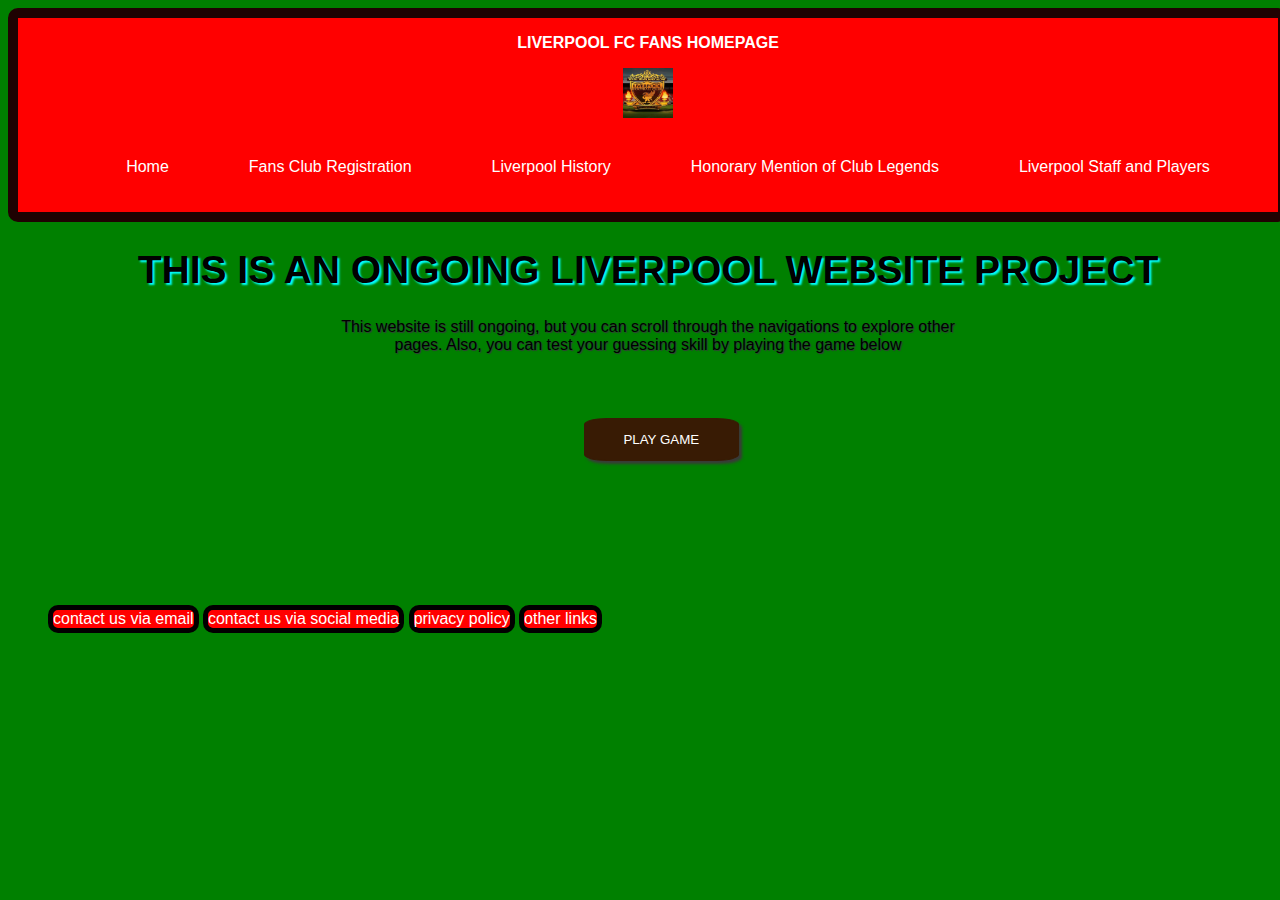
<file: index.html>
<!DOCTYPE html>
     <!--[if lt IE 7]>      <html class="no-js lt-ie9 lt-ie8 lt-ie7"> <![endif]-->
     <!--[if IE 7]>         <html class="no-js lt-ie9 lt-ie8"> <![endif]-->
     <!--[if IE 8]>         <html class="no-js lt-ie9"> <![endif]-->
     <!--[if gt IE 8]><!--> <html class="no-js"> <!--<![endif]-->
         <head>
             <meta charset="utf-8">
             <meta http-equiv="X-UA-Compatible" content="IE=edge">
             <title>LIVERPOOL FC FANS PAGE</title>
             <meta name="description" content="">
             <meta name="viewport" content="width=device-width, initial-scale=1">
             <link rel="stylesheet" href="css/home.css">
</head>


<body>
<header>
<p><b>LIVERPOOL FC FANS HOMEPAGE</b></p>
<div><img src="pictures/liverpool-logo-2.jpg"alt" width="50px"
 height="50px"></div>

<!--header is over-->

<!--nav begins-->

<nav>
<ul>
<li class="menu">Menu</li>
<li class="others"><a href="index.html">Home</a></li>
<li class="others"><a href="fans club registration.html">Fans Club Registration</a></li>
<li class="others"><a href="liverpool history.HTML">Liverpool History</a></li>
<li class="others"><a href="honorary mention of club legends.html">Honorary Mention of Club Legends</a></li>
<li class="others"><a href="players and staff.html">Liverpool Staff and Players</a></li>
</ul>

</nav>
</header>
<!--nav is over-->

<!--article begins-->


<article>
<section>
<h1>THIS IS AN ONGOING LIVERPOOL WEBSITE PROJECT </h1>
<p>This website is still ongoing, but you can scroll through
     the navigations to explore other pages. Also, you can test your guessing
      skill by playing the game below</p>

</section>
<button class="play">PLAY GAME</button>
<div>

    <p>A random number has been picked from 0-50. You are to guess this number
         in maximum of 7 attempts</p>
    <input class="value" placeholder="Input a number from 0-50"><br>
    <button class="submit">SUBMIT</button>
    <p class="result"></p>
    <p class="numOfTrial">0</p>


</div>
</article>


<footer>
<ul>
<li><a href="#">contact us via email</a></li>
<li><a href="#">contact us via social media</a></li>
<li><a href="#">privacy policy</a></li>
<li><a href="#">other links</a></li>
</ul>
</footer>
  <!--[if lt IE 7]>
            <p class="browsehappy">You are using an <strong>outdated</strong> browser. Please <a href="#">upgrade your browser</a> to improve your experience.</p>
        <![endif]-->
<script src="js\menu.js"></script>
</body>
</html>
</file>
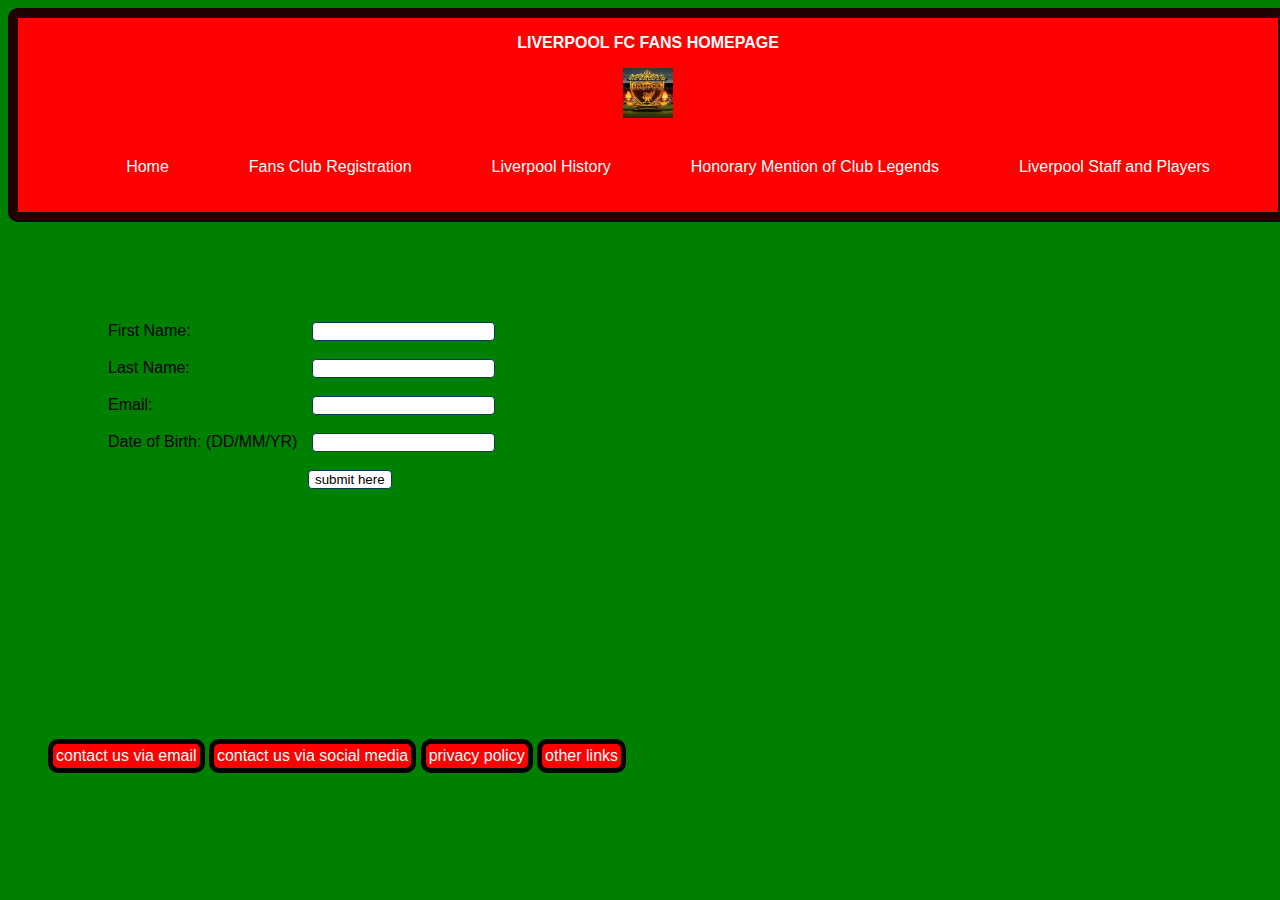
<file: fans club registration.html>
<!DOCTYPE html>
<!--[if lt IE 7]>      <html class="no-js lt-ie9 lt-ie8 lt-ie7"> <![endif]-->
<!--[if IE 7]>         <html class="no-js lt-ie9 lt-ie8"> <![endif]-->
<!--[if IE 8]>         <html class="no-js lt-ie9"> <![endif]-->
<!--[if gt IE 8]><!--> <html class="no-js"> <!--<![endif]-->
    <head>
        <meta charset="utf-8">
        <meta http-equiv="X-UA-Compatible" content="IE=edge">
        <title>FANS CLUB REGISTRATION</title>
        <meta name="description" content="">
        <meta name="viewport" content="width=device-width, initial-scale=1">
<link rel="stylesheet" href="css/fans club registration.css">
</head>

<body>
    <header>
        <p><b>LIVERPOOL FC FANS HOMEPAGE</b></p>
        <div><img src="pictures/liverpool-logo-2.jpg"alt" width="50px"
         height="50px"></div>
        
        <!--header is over-->
        
        <!--nav begins-->
        
        <nav>
        <ul>
        <li class="menu">Menu</li>
        <li class="others"><a href="index.html">Home</a></li>
        <li class="others"><a href="fans club registration.html">Fans Club Registration</a></li>
        <li class="others"><a href="liverpool history.HTML">Liverpool History</a></li>
        <li class="others"><a href="honorary mention of club legends.html">Honorary Mention of Club Legends</a></li>
        <li class="others"><a href="players and staff.html">Liverpool Staff and Players</a></li>
        </ul>
        
        </nav>
        </header>
<!--nav is over-->

<!--article begins-->


<article>
<section>
     <form>
    <label>First Name:</label> <input name="name" type="text">
    <br><br>
    <label>Last Name:</label> <input name="name" type="text">
    <br><br>
    <label>Email:</label> <input name="Email" type="Email">
    <br><br>
    <label>Date of Birth: (DD/MM/YR)</label> 
    <input name="date" type="text">
    <br><br>
    <label></label><input type="submit" name="send" value="submit here">

    </form>
</section>

</article>

<footer>
<ul>
<li><a href="#">contact us via email</a></li>
<li><a href="#">contact us via social media</a></li>
<li><a href="#">privacy policy</a></li>
<li><a href="#">other links</a></li>
</ul>
</footer>

 <!--[if lt IE 7]>
            <p class="browsehappy">You are using an <strong>outdated</strong> browser. Please <a href="#">upgrade your browser</a> to improve your experience.</p>
        <![endif]-->
        
<script src="js\menu.js"></script>
</body>
</html>
</file>
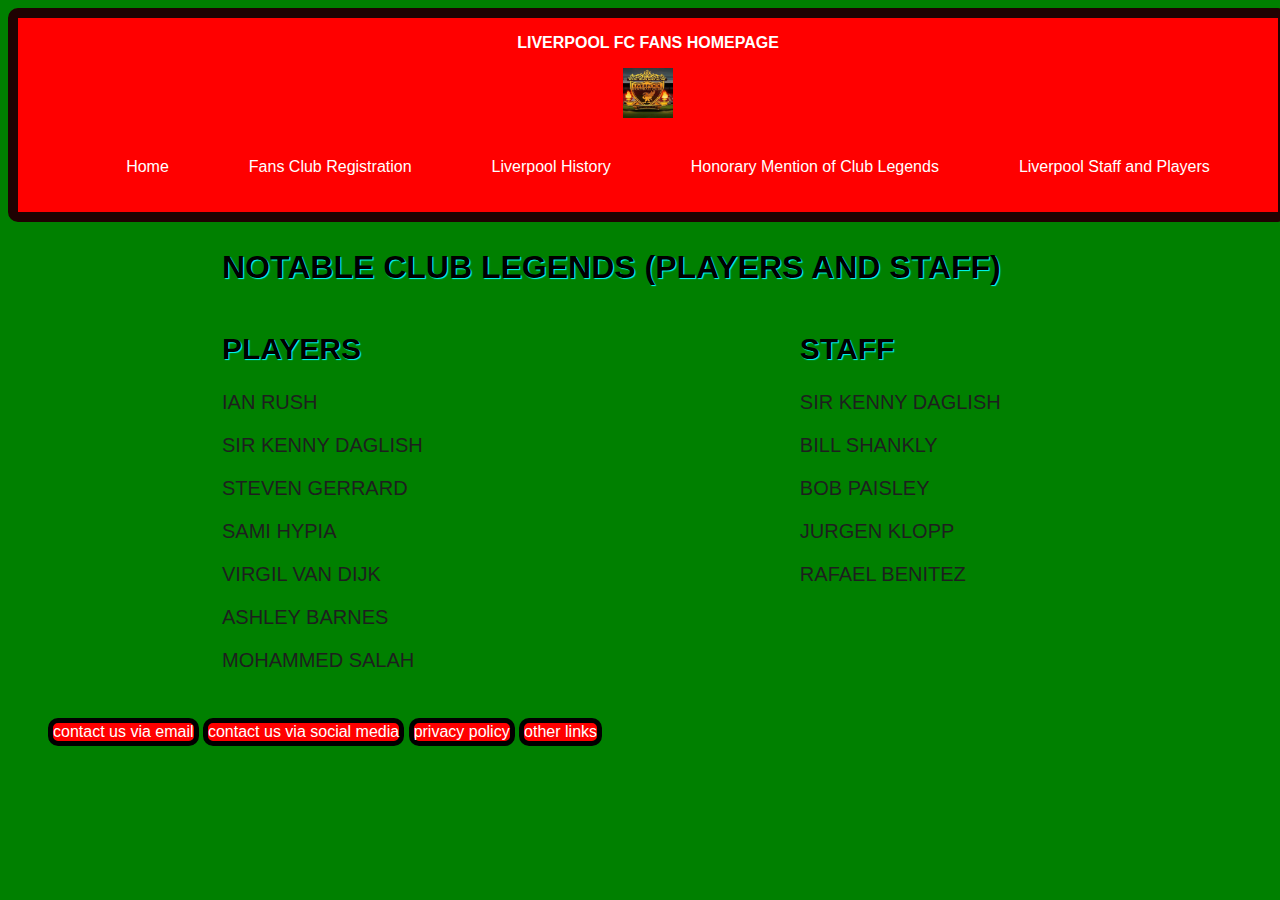
<file: honorary mention of club legends.html>
<!DOCTYPE html>
<!--[if lt IE 7]>      <html class="no-js lt-ie9 lt-ie8 lt-ie7"> <![endif]-->
<!--[if IE 7]>         <html class="no-js lt-ie9 lt-ie8"> <![endif]-->
<!--[if IE 8]>         <html class="no-js lt-ie9"> <![endif]-->
<!--[if gt IE 8]><!--> <html class="no-js"> <!--<![endif]-->
    <head>
        <meta charset="utf-8">
        <meta http-equiv="X-UA-Compatible" content="IE=edge">
        <title>HONORARY MENTIONS</title>
        <meta name="description" content="">
        <meta name="viewport" content="width=device-width, initial-scale=1">
<link rel="stylesheet" href="css/honorary mention of club legends.css">
</head>


<body>
    <header>
        <p><b>LIVERPOOL FC FANS HOMEPAGE</b></p>
        <div><img src="pictures/liverpool-logo-2.jpg"alt" width="50px"
         height="50px"></div>
        
        <!--header is over-->
        
        <!--nav begins-->
        
        <nav>
        <ul>
        <li class="menu">Menu</li>
        <li class="others"><a href="index.html">Home</a></li>
        <li class="others"><a href="fans club registration.html">Fans Club Registration</a></li>
        <li class="others"><a href="liverpool history.HTML">Liverpool History</a></li>
        <li class="others"><a href="honorary mention of club legends.html">Honorary Mention of Club Legends</a></li>
        <li class="others"><a href="players and staff.html">Liverpool Staff and Players</a></li>
        </ul>
        
        </nav>
        </header>
<!--nav is over-->

<!--article begins-->


<article>
<section>
<fieldset>

<h1>NOTABLE CLUB LEGENDS (PLAYERS AND STAFF)</h1>

<div class="staff">
    <h2>STAFF</h2>

<p>SIR KENNY DAGLISH</p>
<p>BILL SHANKLY</p>
<p>BOB PAISLEY</p>
<p>JURGEN KLOPP</p>
<p>RAFAEL BENITEZ</p>
</div>

<div class="players">
<h2>PLAYERS</h2>

<p>IAN RUSH</p>
<p>SIR KENNY DAGLISH</p>
<p>STEVEN GERRARD</p>
<p>SAMI HYPIA</p>
<p>VIRGIL VAN DIJK</p>
<p>ASHLEY BARNES</p>
<p>MOHAMMED SALAH</p>
</div>

</fieldset>
</section>

</article>

<footer>
<ul>
<li><a href="#">contact us via email</a></li>
<li><a href="#">contact us via social media</a></li>
<li><a href="#">privacy policy</a></li>
<li><a href="#">other links</a></li>
</ul>
</footer>
 <!--[if lt IE 7]>
            <p class="browsehappy">You are using an <strong>outdated</strong> browser. Please <a href="#">upgrade your browser</a> to improve your experience.</p>
        <![endif]-->
<script src="js\menu.js"></script>
</body>
</html>
</file>
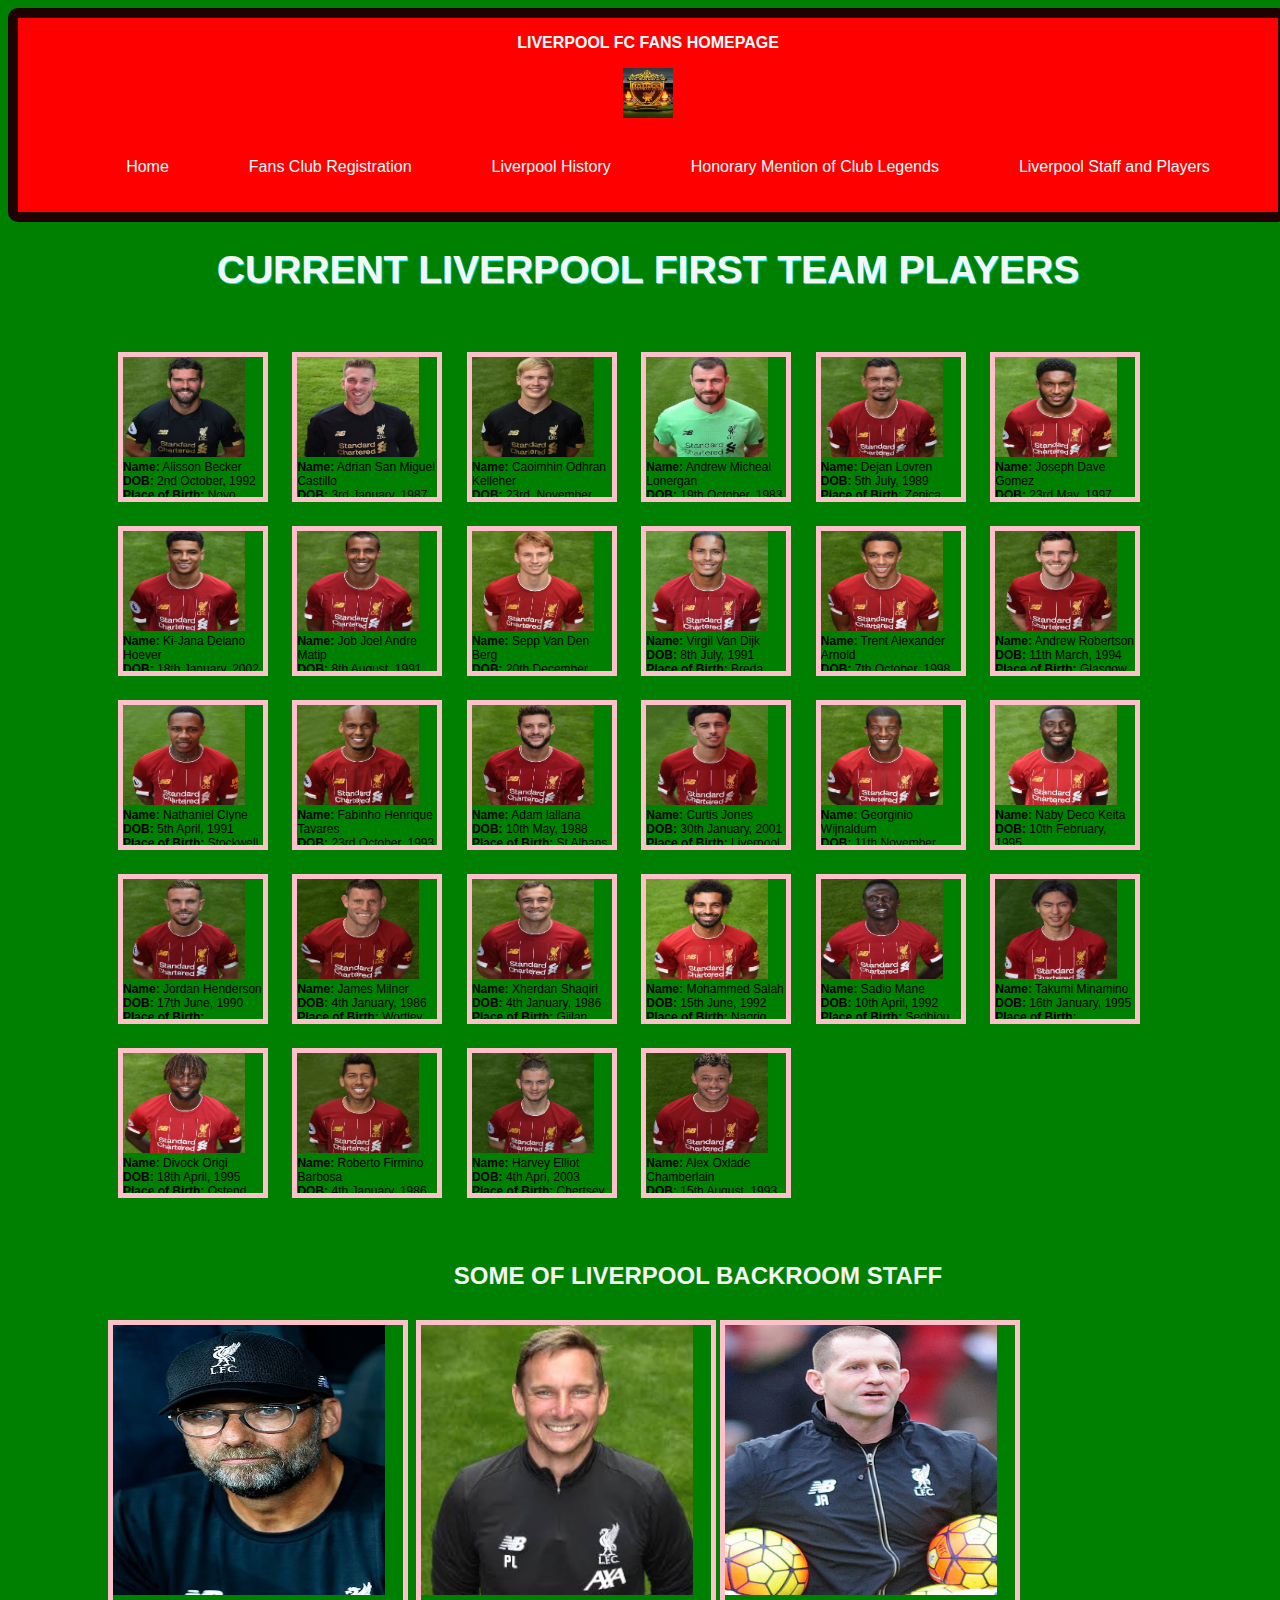
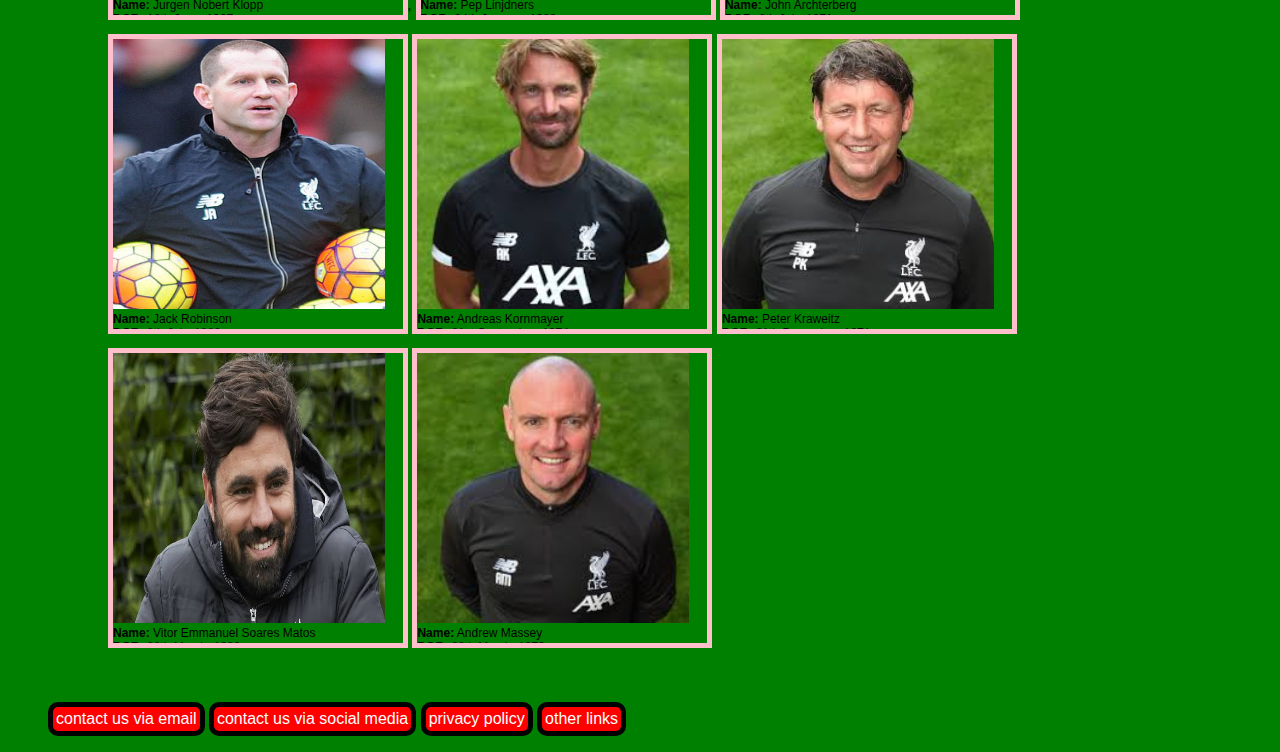
<file: players and staff.html>
<!DOCTYPE html>
<!--[if lt IE 7]>      <html class="no-js lt-ie9 lt-ie8 lt-ie7"> <![endif]-->
<!--[if IE 7]>         <html class="no-js lt-ie9 lt-ie8"> <![endif]-->
<!--[if IE 8]>         <html class="no-js lt-ie9"> <![endif]-->
<!--[if gt IE 8]><!--> <html class="no-js"> <!--<![endif]-->
    <head>
        <meta charset="utf-8">
        <meta http-equiv="X-UA-Compatible" content="IE=edge">
        <title>PLAYERS AND STAFF</title>
        <meta name="description" content="">
        <meta name="viewport" content="width=device-width, initial-scale=1">
<link rel="stylesheet" href="css/liverpool staff and players.css">
</head>


<body>
   <header>
      <p><b>LIVERPOOL FC FANS HOMEPAGE</b></p>
      <div><img src="pictures/liverpool-logo-2.jpg" alt width="50px"
       height="50px"></div>
      
      <!--header is over-->
      
      <!--nav begins-->
      
      <nav>
      <ul>
      <li class="menu">Menu</li>
      <li class="others"><a href="index.html">Home</a></li>
      <li class="others"><a href="fans club registration.html">Fans Club Registration</a></li>
      <li class="others"><a href="liverpool history.HTML">Liverpool History</a></li>
      <li class="others"><a href="honorary mention of club legends.html">Honorary Mention of Club Legends</a></li>
      <li class="others"><a href="players and staff.html">Liverpool Staff and Players</a></li>
      </ul>
      
      </nav>
      </header>
<!--nav is over-->

<!--article begins-->

<h1>CURRENT LIVERPOOL FIRST TEAM PLAYERS</h1>

<article>
<section>

<div class="players">
   <img src="pictures/alisson.jpeg" width="122px" height="100px">
   <b>Name:</b> Alisson Becker <br><b>DOB:</b> 2nd October, 1992<br>
   <b>Place of Birth:</b> Novo Hamburgo, Brazil<br>
   <b>Height:</b> 6ft 3in<br><b>Position:</b> GK<br>
   <b>Jersey Number:</b> 1
</div>

<div class="players">
<img src="pictures/adrian.jpeg" width="122px" height="100px">
<b>Name:</b> Adrian San Miguel Castillo <br><b>DOB:</b> 
3rd January, 1987<br>
<b>Place of Birth:</b> Seville, Spain<br>
<b>Height:</b> 6ft 3in<br><b>Position:</b> GK<br>
<b>Jersey Number:</b> 13
</div>
<div class="players">
   <img src="pictures/kelleher.jpeg" width="122px" height="100px">
   <b>Name:</b> Caoimhin Odhran Kelleher <br>
   <b>DOB:</b> 23rd, November, 1998<br>
   <b>Place of Birth:</b> Cork, Ireland<br>
   <b>Height:</b> 6ft 2in<br>
   <b>Position:</b> GK<br>
   <b>Jersey Number:</b> 62
</div>

<div class="players">
    <img src="pictures/lonergan.jpeg" width="122px" height="100px">
    <b>Name:</b> Andrew Micheal Lonergan <br>
    <b>DOB:</b> 19th October, 1983<br>
   <b>Place of Birth:</b> Preston, England<br>
   <b>Height:</b> 6ft 4in<br>
   <b>Position:</b> GK<br>
   <b>Jersey Number:</b> 22
</div>

<div class="players">
    <img src="pictures/lovren.jpeg" width="122px" height="100px">
    <b>Name:</b> Dejan Lovren <br>
    <b>DOB:</b> 5th July, 1989<br>
   <b>Place of Birth</b>: Zenica, Bosnia and Herzegovina<br>
   <b>Height:</b> 6ft 2in<br>
   <b>Position:</b> CB<br>
   <b>Jersey Number:</b> 6
</div>

 <div class="players">
    <img src="pictures/gomez.jpeg" width="122px" height="100px">
    <b>Name:</b> Joseph Dave Gomez<br>
    <b>DOB:</b> 23rd May, 1997<br>
   <b>Place of Birth:</b> Catford, England<br>
   <b>Height:</b> 6ft 2in<br>
   <b>Position:</b> CB, RB, LB<br>
   <b>Jersey Number:</b> 12
</div>

<div class="players">
    <img src="pictures/ki jana.jpeg" width="122px" height="100px">
    <b>Name:</b> Ki-Jana Delano Hoever<br>
    <b>DOB:</b> 18th January, 2002<br>
   <b>Place of Birth:</b> Amsterdam, Netherlands<br>
   <b>Height:</b> 5ft 11in<br>
   <b>Position:</b> CB, RB<br>
   <b>Jersey Number:</b> 51
</div>

<div class="players">
    <img src="pictures/matip.jpeg" width="122px" height="100px">
    <b>Name:</b> Job Joel Andre Matip<br>
    <b>DOB:</b> 8th August, 1991<br>
   <b>Place of Birth:</b> Catford, England<br>
   <b>Height:</b> 6ft 5in<br>
   <b>Position:</b> CB<br>
   <b>Jersey Number:</b> 32
</div>

<div class="players">
    <img src="pictures/sepp.jpeg" width="122px" height="100px">
    <b>Name:</b> Sepp Van Den Berg<br>
    <b>DOB:</b> 20th December, 2001<br>
   <b>Place of Birth:</b> Zwolle, Netherlands<br>
   <b>Height:</b> 6ft 2in<br>
   <b>Position:</b> CB<br>
   <b>Jersey Number:</b> 72
   </div>

<div class="players">
    <img src="pictures/virgil.jpeg" width="122px" height="100px">
    <b>Name:</b> Virgil Van Dijk<br>
    <b>DOB:</b> 8th July, 1991<br>
   <b>Place of Birth:</b> Breda, Netherlands<br>
   <b>Height:</b> 6ft 4in<br>
   <b>Position:</b> CB<br>
   <b>Jersey Number:</b> 4
   </div>

   <div class="players">
      <img src="pictures/arnold.jpeg" width="122px" height="100px">
      <b>Name:</b> Trent Alexander Arnold<br>
      <b>DOB:</b> 7th October, 1998<br>
     <b>Place of Birth:</b> Liverpool, England<br>
     <b>Height:</b> 5ft 9in<br>
     <b>Position:</b> RB, CM<br>
     <b>Jersey Number:</b> 66
     </div>

   <div class="players">
      <img src="pictures/robertson.jpeg" width="122px" height="100px">
      <b>Name:</b> Andrew Robertson<br>
      <b>DOB:</b> 11th March, 1994<br>
     <b>Place of Birth:</b> Glasgow, Scotland<br>
     <b>Height:</b> 6ft 4in<br>
     <b>Position:</b> LB<br>
     <b>Jersey Number:</b> 26
     </div>

   <div class="players">
      <img src="pictures/clyne.jpeg" width="122px" height="100px">
      <b>Name:</b> Nathaniel Clyne<br>
      <b>DOB:</b> 5th April, 1991<br>
     <b>Place of Birth:</b> Stockwell, London, England<br>
     <b>Height:</b> 5ft 9in<br>
     <b>Position:</b> RB<br>
     <b>Jersey Number:</b> 12
     </div>

   <div class="players">
      <img src="pictures/fabinho.jpeg" width="122px" height="100px">
      <b>Name:</b> Fabinho Henrique Tavares<br>
      <b>DOB:</b> 23rd October, 1993<br>
     <b>Place of Birth:</b> Campinas, Brazil<br>
     <b>Height:</b> 6ft 2in<br>
     <b>Position:</b> DM<br>
     <b>Jersey Number:</b> 3
     </div>

   <div class="players">
      <img src="pictures/lallana.jpeg" width="122px" height="100px">
      <b>Name:</b> Adam lallana<br>
      <b>DOB:</b> 10th May, 1988<br>
     <b>Place of Birth:</b> St Albans, England<br>
     <b>Height:</b> 5ft 8in<br>
     <b>Position:</b> CM,AM,LM,RM,DM<br>
     <b>Jersey Number:</b> 20
     </div>

   <div class="players">
      <img src="pictures/jones.jpeg" width="122px" height="100px">
      <b>Name:</b> Curtis Jones<br>
      <b>DOB:</b> 30th January, 2001<br>
     <b>Place of Birth:</b> Liverpool, England<br>
     <b>Height:</b> 6ft 1in<br>
     <b>Position:</b> AM,RW<br>
     <b>Jersey Number:</b> 48
     </div>

   <div class="players">
      <img src="pictures/wijnaldum.jpeg" width="122px" height="100px">
      <b>Name:</b> Georginio Wijnaldum<br>
      <b>DOB:</b> 11th November, 1990<br>
     <b>Place of Birth:</b> Rotterdam, Netherland<br>
     <b>Height:</b> 5ft 9in<br>
     <b>Position:</b> CM,AM<br>
     <b>Jersey Number:</b> 5
     </div>

   <div class="players">
      <img src="pictures/keita.jpeg" width="122px" height="100px">
      <b>Name:</b> Naby Deco Keita<br>
      <b>DOB:</b> 10th February, 1995<br>
     <b>Place of Birth:</b> Conakry, Guinea<br>
     <b>Height:</b> 5ft 8in<br>
     <b>Position:</b> CM<br>
     <b>Jersey Number:</b> 8
   </div>

   <div class="players">
      <img src="pictures/henderson.jpeg" width="122px" height="100px">
      <b>Name:</b> Jordan Henderson<br>
      <b>DOB:</b> 17th June, 1990<br>
     <b>Place of Birth:</b> Sunderland, England<br>
     <b>Height:</b> 6ft 0in<br>
     <b>Position:</b> CM,DM<br>
     <b>Jersey Number:</b> 14
   </div>

   <div class="players">
      <img src="pictures/milner.jpeg" width="122px" height="100px">
      <b>Name:</b> James Milner<br>
      <b>DOB:</b> 4th January, 1986<br>
     <b>Place of Birth:</b> Wortley, Leeds, England<br>
     <b>Height:</b> 5ft 9in<br>
     <b>Position:</b> CM,LB,AM,RW,LW,RB,DM<br>
     <b>Jersey Number:</b> 7
   </div>

   <div class="players">
      <img src="pictures/shaqiri.jpeg" width="122px" height="100px">
      <b>Name:</b> Xherdan Shaqiri<br>
      <b>DOB:</b> 4th January, 1986<br>
     <b>Place of Birth:</b> Gjilan, SFR Yugoslavia<br>
     <b>Height:</b> 5ft 7in<br>
     <b>Position:</b> LW<br>
     <b>Jersey Number:</b> 23
   </div>

   <div class="players">
      <img src="pictures/salah.jpeg" width="122px" height="100px">
      <b>Name:</b> Mohammed Salah<br>
      <b>DOB:</b> 15th June, 1992<br>
     <b>Place of Birth:</b> Nagrig, Basyoun, Egypt<br>
     <b>Height:</b> 5ft 9in<br>
     <b>Position:</b> LW,ST<br>
     <b>Jersey Number:</b> 11
   </div>

   <div class="players">
      <img src="pictures/mane.jpeg" width="122px" height="100px">
      <b>Name:</b> Sadio Mane<br>
      <b>DOB:</b> 10th April, 1992<br>
     <b>Place of Birth:</b> Sedhiou, Senegal<br>
     <b>Height:</b> 5ft 9in<br>
     <b>Position:</b> LW,RW,ST<br>
     <b>Jersey Number:</b> 10
   </div>

   <div class="players">
      <img src="pictures/minamino.jpeg" width="122px" height="100px">
      <b>Name:</b> Takumi Minamino<br>
      <b>DOB:</b> 16th January, 1995<br>
     <b>Place of Birth:</b> Izumisano, Osaka, Japan<br>
     <b>Height:</b> 5ft 9in<br>
     <b>Position:</b> LW,RW,AM,CM,ST<br>
     <b>Jersey Number:</b> 18
   </div>

   <div class="players">
      <img src="pictures/origi.jpeg" width="122px" height="100px">
      <b>Name:</b> Divock Origi<br>
      <b>DOB:</b> 18th April, 1995<br>
     <b>Place of Birth:</b> Ostend, Belgium<br>
     <b>Height:</b> 6ft 1in<br>
     <b>Position:</b> ST,RW<br>
     <b>Jersey Number:</b> 27
   </div>

   <div class="players">
      <img src="pictures/firmino.jpeg" width="122px" height="100px">
      <b>Name:</b> Roberto Firmino Barbosa<br>
      <b>DOB:</b> 4th January, 1986<br>
     <b>Place of Birth:</b> Macelo, Brazil<br>
     <b>Height:</b> 5ft 11in<br>
     <b>Position:</b> ST,AM,RW,LW,<br>
     <b>Jersey Number:</b> 9
   </div>

   <div class="players">
      <img src="pictures/elliiot.jpeg" width="122px" height="100px">
      <b>Name:</b> Harvey Elliot<br>
      <b>DOB:</b> 4th Apri, 2003<br>
     <b>Place of Birth:</b> Chertsey, England<br>
     <b>Height:</b> 5ft 7in<br>
     <b>Position:</b> LW<br>
     <b>Jersey Number:</b> 67
   </div>

   <div class="players">
      <img src="pictures/chamberlain.jpeg" width="122px" height="100px">
      <b>Name:</b> Alex Oxlade Chamberlain<br>
      <b>DOB:</b> 15th August, 1993<br>
     <b>Place of Birth:</b> Portmouth, England<br>
     <b>Height:</b> 5ft 11in<br>
     <b>Position:</b> CM,AM,RW,LW,<br>
     <b>Jersey Number:</b> 15
   </div>

</section>

<section>
   <h2> SOME OF LIVERPOOL BACKROOM STAFF</h2>

   <div class="staff">
      <img src="pictures/klopp.jpg" width="272px" height="270px">
      <b>Name:</b> Jurgen Nobert Klopp<br>
      <b>DOB:</b> 16th June, 1967<br>
     <b>Place of Birth:</b> Stuttgart, West Germany<br>
     <b>Height:</b> 6ft 4in<br>
     <b>Role:</b> Manager,<br>
   </div>'

   <div class="staff">
      <img src="pictures/pep.jpg" width="272px" height="270px">
      <b>Name:</b> Pep Linjdners<br>
      <b>DOB:</b> 24th January, 1983<br>
     <b>Place of Birth:</b> Broekhuizen, Netherlands<br>
     <b>Height:</b> 6ft 0in<br>
     <b>Role:</b> Assistant Manager,<br>
   </div>

   <div class="staff">
      <img src="pictures/archterberg.jpg" width="272px" height="270px">
      <b>Name:</b> John Archterberg<br>
      <b>DOB:</b> 8th July, 1971<br>
     <b>Place of Birth:</b> Utrecht, Netherland<br>
     <b>Height:</b> 6ft 2in<br>
     <b>Role:</b> Goalkeeper Coach,<br>
   </div>

   <div class="staff">
      <img src="pictures/archterberg.jpg" width="272px" height="270px">
      <b>Name:</b> Jack Robinson<br>
      <b>DOB:</b> 8th July, 1980<br>
     <b>Place of Birth:</b> England<br>
     <b>Height:</b> 6ft 2in<br>
     <b>Role:</b> Assistant First-Team Goalkeeping Coach,<br>
   </div>

   <div class="staff">
      <img src="pictures/kornmayer.jpg" width="272px" height="270px">
      <b>Name:</b> Andreas Kornmayer<br>
      <b>DOB:</b> 21st September, 1974<br>
     <b>Place of Birth:</b> Germany<br>
     <b>Height:</b> 5ft 9in<br>
     <b>Role:</b> Fitness Coach,<br>
   </div>

   <div class="staff">
      <img src="pictures/kraweitz.jpg" width="272px" height="270px">
      <b>Name:</b> Peter Kraweitz<br>
      <b>DOB:</b> 31th December, 1971<br>
     <b>Place of Birth:</b> Mainz, Germany<br>
     <b>Height:</b> 6ft 1in<br>
     <b>Role:</b> Assistant Coach,<br>
   </div>


   <div class="staff">
      <img src="pictures/matos.jpg" width="272px" height="270px">
      <b>Name:</b> Vitor Emmanuel Soares Matos<br>
      <b>DOB:</b> 28th March, 1988<br>
     <b>Place of Birth:</b> Portugal<br>
     <b>Height:</b> 6ft 1in<br>
     <b>Role:</b> Development Coach<br>
   </div>
   
   <div class="staff">
      <img src="pictures/massey.jpg" width="272px" height="270px">
      <b>Name:</b> Andrew Massey<br>
      <b>DOB:</b> 28th March, 1979<br>
     <b>Place of Birth:</b> England<br>
     <b>Height:</b> 6ft 1in<br>
     <b>Role:</b> Head of Medical Services<br>
   </div>

</section>
</article>

<footer>
<ul>
<li><a href="#">contact us via email</a></li>
<li><a href="#">contact us via social media</a></li>
<li><a href="#">privacy policy</a></li>
<li><a href="#">other links</a></li>
</ul>
</footer>
 <!--[if lt IE 7]>
            <p class="browsehappy">You are using an <strong>outdated</strong> browser. Please <a href="#">upgrade your browser</a> to improve your experience.</p>
        <![endif]-->
<script src="js\menu.js"></script>
</body>
</html>
</file>
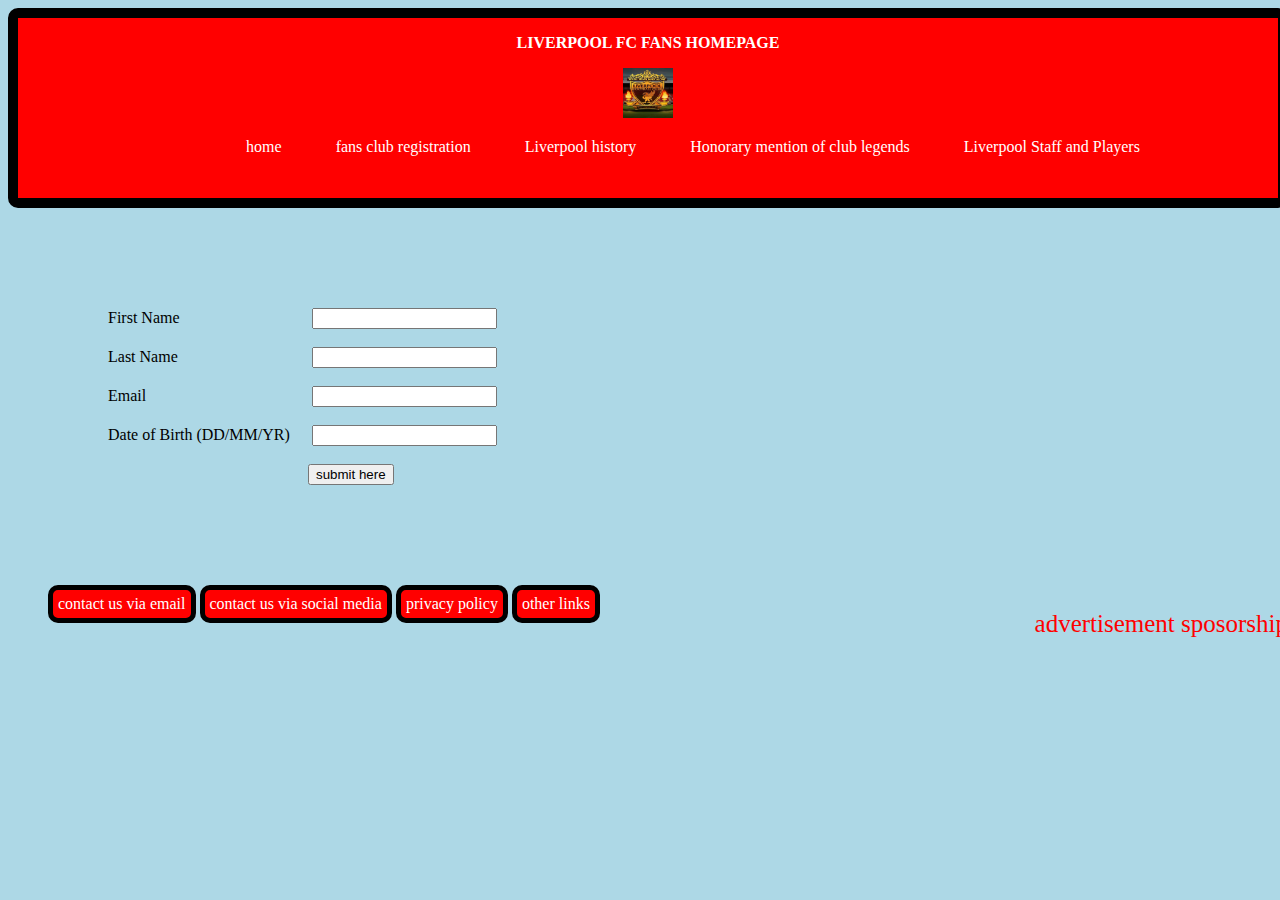
<file: liverpoolfanswebsite/fans club registration.html>
<!DOCTYPE HTML>
<html lang="en US">


<head>
<title>LIVERPOOL FC FANS PAGE</title>
<link rel="stylesheet" href="css/fans club registration.css">
</head>


<body>
<header>
<p><b>LIVERPOOL FC FANS HOMEPAGE</b></p>
<p><img src="pictures/liverpool-logo-2.jpg"alt" width="50px"
 height="50px"></p>

<!--header is over-->

<!--nav begins-->

<nav>
<ul>
<li><a href="home.html">home</a></li>
<li><a href="fans club registration.html">fans club registration</a></li>
<li><a href="liverpool history.HTML">Liverpool history</a></li>
<li><a href="honorary mention of club legends.html">Honorary mention of club legends</a></li>
<li><a href="players and staff.html">Liverpool Staff and Players</a></li>
</ul>
</nav>
</header>
<!--nav is over-->

<!--article begins-->


<article>
<section>
     <form>
    <label>First Name</label> <input name="name" type="text">
    <br><br>
    <label>Last Name</label> <input name="name" type="text">
    <br><br>
    <label>Email</label> <input name="Email" type="Email">
    <br><br>
    <label>Date of Birth (DD/MM/YR)</label> 
    <input name="date" type="text">
    <br><br>
    <label></label><input type="submit" name="send" value="submit here">

    </form>
</section>

</article>


<aside>
<p> <a href="#" title="aside">advertisement</a> 
<a href="#" title="aside">sposorship</a></p>
</aside>

<footer>
<ul>
<li><a href="#">contact us via email</a></li>
<li><a href="#">contact us via social media</a></li>
<li><a href="#">privacy policy</a></li>
<li><a href="#">other links</a></li>
</ul>
</footer>
</body>
</html>
</file>
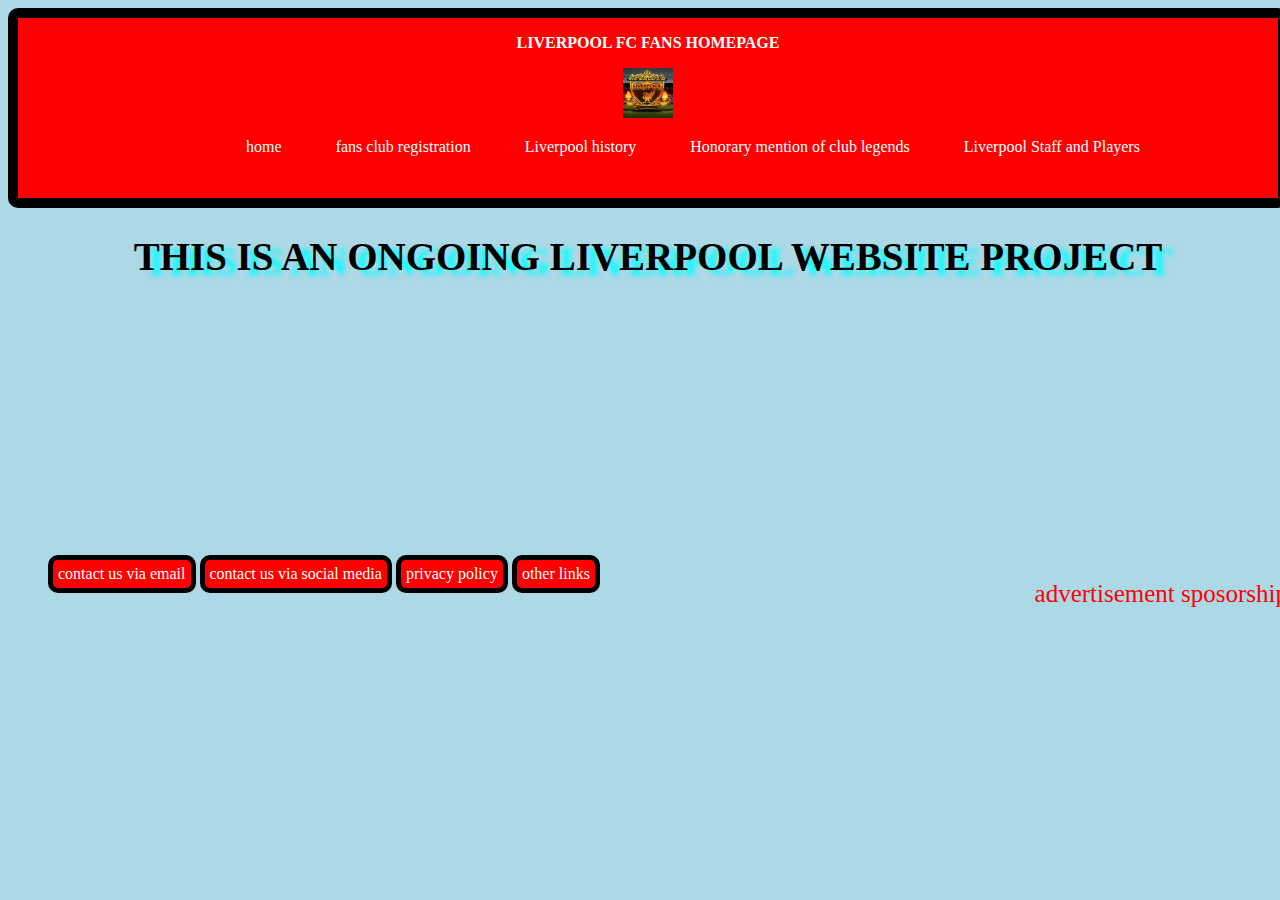
<file: liverpoolfanswebsite/home.html>
<!DOCTYPE HTML>
<html lang="en US">


<head>
<title>LIVERPOOL FC FANS PAGE</title>
<link rel="stylesheet" href="css/home.css">
</head>


<body>
<header>
<p><b>LIVERPOOL FC FANS HOMEPAGE</b></p>
<p><img src="pictures/liverpool-logo-2.jpg"alt" width="50px"
 height="50px"></p>

<!--header is over-->

<!--nav begins-->

<nav>
<ul>
<li><a href="home.html">home</a></li>
<li><a href="fans club registration.html">fans club registration</a></li>
<li><a href="liverpool history.HTML">Liverpool history</a></li>
<li><a href="honorary mention of club legends.html">Honorary mention of club legends</a></li>
<li><a href="players and staff.html">Liverpool Staff and Players</a></li>
</ul>
</nav>
</header>
<!--nav is over-->

<!--article begins-->


<article>
<section>
<h1>THIS IS AN ONGOING LIVERPOOL WEBSITE PROJECT </h1>

</section>

</article>


<aside>
<p> <a href="#" title="aside">advertisement</a> 
<a href="#" title="aside">sposorship</a></p>
</aside>

<footer>
<ul>
<li><a href="#">contact us via email</a></li>
<li><a href="#">contact us via social media</a></li>
<li><a href="#">privacy policy</a></li>
<li><a href="#">other links</a></li>
</ul>
</footer>
</body>
</html>
</file>
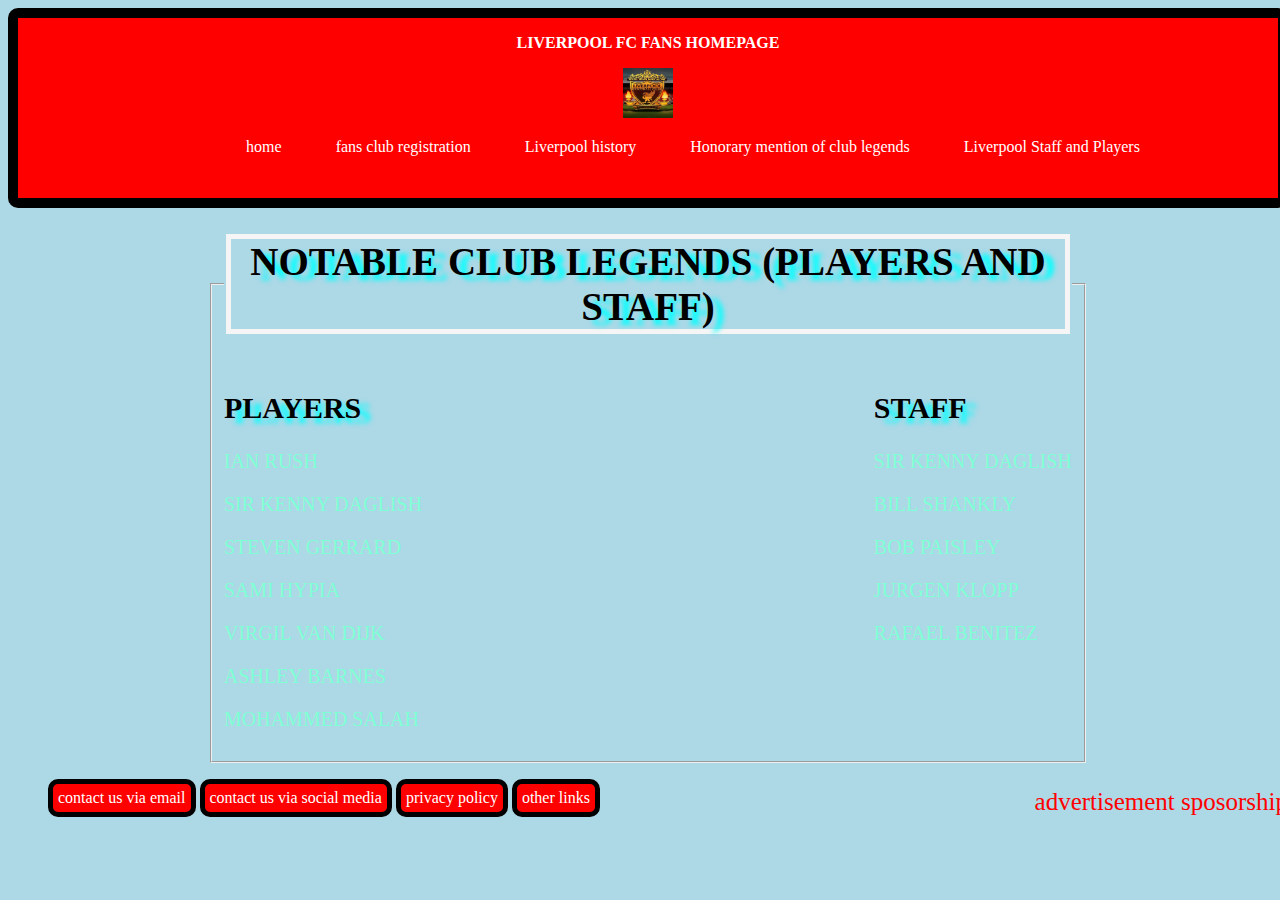
<file: liverpoolfanswebsite/honorary mention of club legends.html>
<!DOCTYPE HTML>
<html lang="en US">


<head>
<title>LIVERPOOL FC FANS PAGE</title>
<link rel="stylesheet" href="css/honorary mention of club legends.css">
</head>


<body>
<header>
<p><b>LIVERPOOL FC FANS HOMEPAGE</b></p>
<p><img src="pictures/liverpool-logo-2.jpg"alt" width="50px"
 height="50px"></p>

<!--header is over-->

<!--nav begins-->

<nav>
<ul>
<li><a href="home.html">home</a></li>
<li><a href="fans club registration.html">fans club registration</a></li>
<li><a href="liverpool history.HTML">Liverpool history</a></li>
<li><a href="honorary mention of club legends.html">Honorary mention of club legends</a></li>
<li><a href="players and staff.html">Liverpool Staff and Players</a></li>
</ul>
</nav>
</header>
<!--nav is over-->

<!--article begins-->


<article>
<section>
<fieldset>
<legend>
<h1>NOTABLE CLUB LEGENDS (PLAYERS AND STAFF)</h1>
</legend>
<div class="staff">
    <h2>STAFF</h2>

<p>SIR KENNY DAGLISH</p>
<p>BILL SHANKLY</p>
<p>BOB PAISLEY</p>
<p>JURGEN KLOPP</p>
<p>RAFAEL BENITEZ</p>
</div>

<div class="players">
<h2>PLAYERS</h2>

<p>IAN RUSH</p>
<p>SIR KENNY DAGLISH</p>
<p>STEVEN GERRARD</p>
<p>SAMI HYPIA</p>
<p>VIRGIL VAN DIJK</p>
<p>ASHLEY BARNES</p>
<p>MOHAMMED SALAH</p>
</div>

</fieldset>
</section>

</article>


<aside>
<p> <a href="#" title="aside">advertisement</a> 
<a href="#" title="aside">sposorship</a></p>
</aside>

<footer>
<ul>
<li><a href="#">contact us via email</a></li>
<li><a href="#">contact us via social media</a></li>
<li><a href="#">privacy policy</a></li>
<li><a href="#">other links</a></li>
</ul>
</footer>
</body>
</html>
</file>
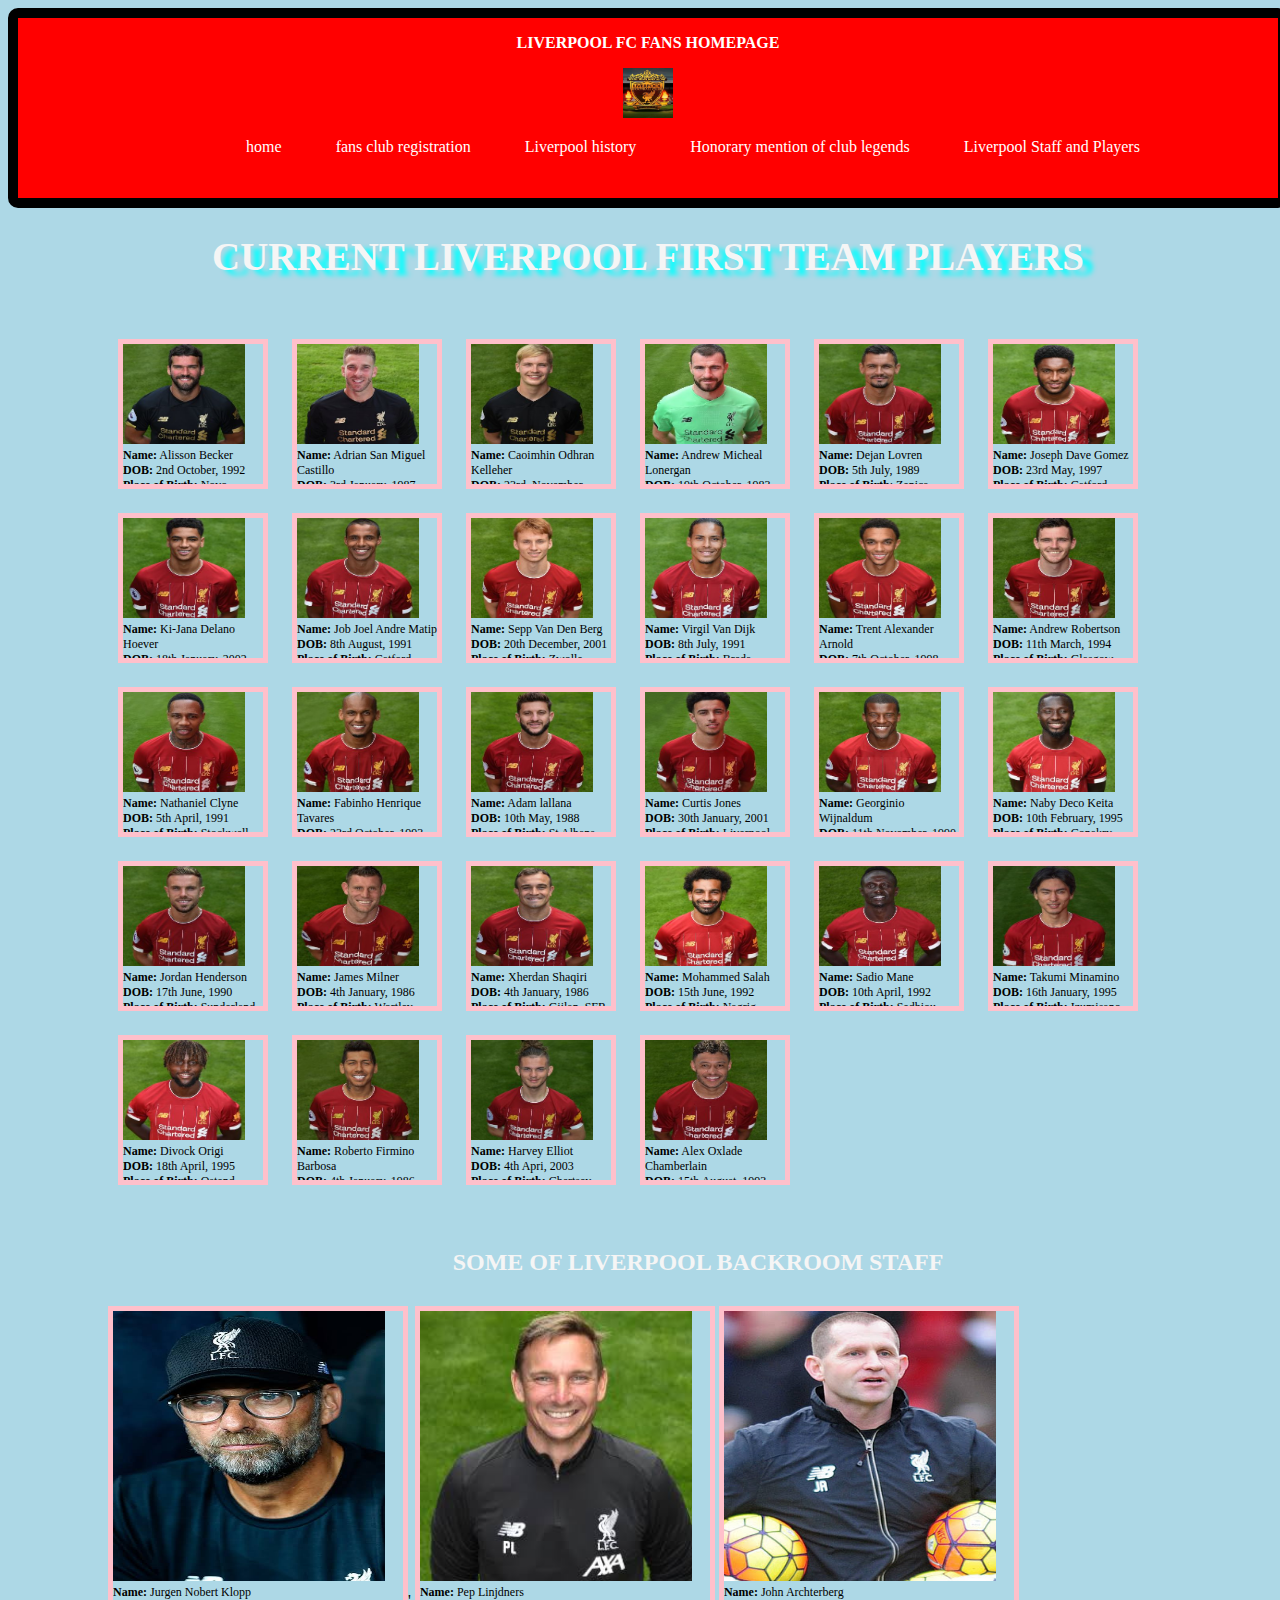
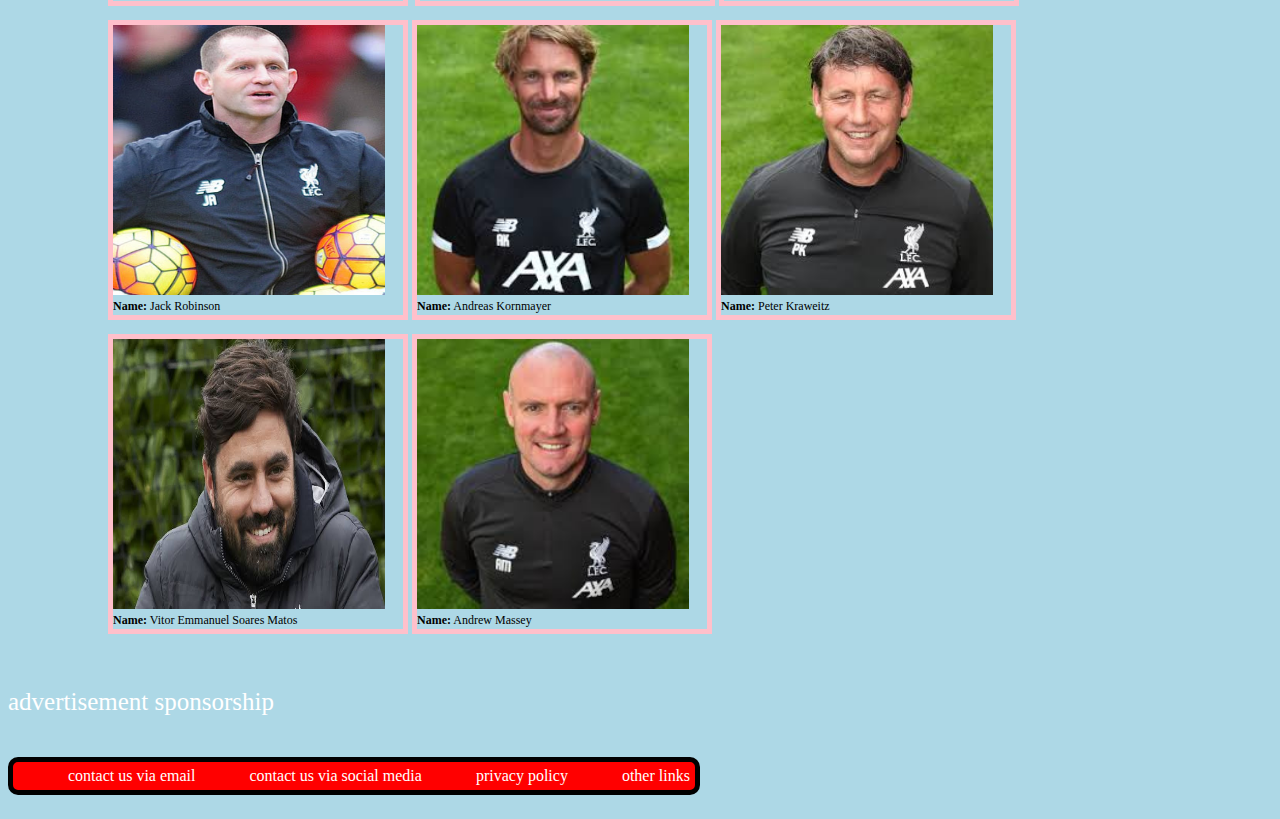
<file: liverpoolfanswebsite/players and staff.html>
<!DOCTYPE HTML>
<html lang="en US">


<head>
<title>LIVERPOOL FC FANS PAGE</title>
<link rel="stylesheet" href="css/liverpool staff and players.css">
</head>


<body>
<header>
<p><b>LIVERPOOL FC FANS HOMEPAGE</b></p>
<p><img src="pictures/liverpool-logo-2.jpg"alt" width="50px"
 height="50px"></p>

<!--header is over-->

<!--nav begins-->

<nav>
<ul>
<li><a href="home.html">home</a></li>
<li><a href="fans club registration.html">fans club registration</a></li>
<li><a href="liverpool history.html">Liverpool history</a></li>
<li><a href="honorary mention of club legends.html">Honorary mention of club legends</a></li>
<li><a href="players and staff.html">Liverpool Staff and Players</a></li>
</ul>
</nav>
</header>
<!--nav is over-->

<!--article begins-->

<h1>CURRENT LIVERPOOL FIRST TEAM PLAYERS</h1>

<article>
<section>

<div class="players">
   <img src="pictures/alisson.jpeg" width="122px" height="100px">
   <b>Name:</b> Alisson Becker <br><b>DOB:</b> 2nd October, 1992<br>
   <b>Place of Birth:</b> Novo Hamburgo, Brazil<br>
   <b>Height:</b> 6ft 3in<br><b>Position:</b> GK<br>
   <b>Jersey Number:</b> 1
</div>

<div class="players">
<img src="pictures/adrian.jpeg" width="122px" height="100px">
<b>Name:</b> Adrian San Miguel Castillo <br><b>DOB:</b> 
3rd January, 1987<br>
<b>Place of Birth:</b> Seville, Spain<br>
<b>Height:</b> 6ft 3in<br><b>Position:</b> GK<br>
<b>Jersey Number:</b> 13
</div>
<div class="players">
   <img src="pictures/kelleher.jpeg" width="122px" height="100px">
   <b>Name:</b> Caoimhin Odhran Kelleher <br>
   <b>DOB:</b> 23rd, November, 1998<br>
   <b>Place of Birth:</b> Cork, Ireland<br>
   <b>Height:</b> 6ft 2in<br>
   <b>Position:</b> GK<br>
   <b>Jersey Number:</b> 62
</div>

<div class="players">
    <img src="pictures/lonergan.jpeg" width="122px" height="100px">
    <b>Name:</b> Andrew Micheal Lonergan <br>
    <b>DOB:</b> 19th October, 1983<br>
   <b>Place of Birth:</b> Preston, England<br>
   <b>Height:</b> 6ft 4in<br>
   <b>Position:</b> GK<br>
   <b>Jersey Number:</b> 22
</div>

<div class="players">
    <img src="pictures/lovren.jpeg" width="122px" height="100px">
    <b>Name:</b> Dejan Lovren <br>
    <b>DOB:</b> 5th July, 1989<br>
   <b>Place of Birth</b>: Zenica, Bosnia and Herzegovina<br>
   <b>Height:</b> 6ft 2in<br>
   <b>Position:</b> CB<br>
   <b>Jersey Number:</b> 6
</div>

 <div class="players">
    <img src="pictures/gomez.jpeg" width="122px" height="100px">
    <b>Name:</b> Joseph Dave Gomez<br>
    <b>DOB:</b> 23rd May, 1997<br>
   <b>Place of Birth:</b> Catford, England<br>
   <b>Height:</b> 6ft 2in<br>
   <b>Position:</b> CB, RB, LB<br>
   <b>Jersey Number:</b> 12
</div>

<div class="players">
    <img src="pictures/ki jana.jpeg" width="122px" height="100px">
    <b>Name:</b> Ki-Jana Delano Hoever<br>
    <b>DOB:</b> 18th January, 2002<br>
   <b>Place of Birth:</b> Amsterdam, Netherlands<br>
   <b>Height:</b> 5ft 11in<br>
   <b>Position:</b> CB, RB<br>
   <b>Jersey Number:</b> 51
</div>

<div class="players">
    <img src="pictures/matip.jpeg" width="122px" height="100px">
    <b>Name:</b> Job Joel Andre Matip<br>
    <b>DOB:</b> 8th August, 1991<br>
   <b>Place of Birth:</b> Catford, England<br>
   <b>Height:</b> 6ft 5in<br>
   <b>Position:</b> CB<br>
   <b>Jersey Number:</b> 32
</div>

<div class="players">
    <img src="pictures/sepp.jpeg" width="122px" height="100px">
    <b>Name:</b> Sepp Van Den Berg<br>
    <b>DOB:</b> 20th December, 2001<br>
   <b>Place of Birth:</b> Zwolle, Netherlands<br>
   <b>Height:</b> 6ft 2in<br>
   <b>Position:</b> CB<br>
   <b>Jersey Number:</b> 72
   </div>

<div class="players">
    <img src="pictures/virgil.jpeg" width="122px" height="100px">
    <b>Name:</b> Virgil Van Dijk<br>
    <b>DOB:</b> 8th July, 1991<br>
   <b>Place of Birth:</b> Breda, Netherlands<br>
   <b>Height:</b> 6ft 4in<br>
   <b>Position:</b> CB<br>
   <b>Jersey Number:</b> 4
   </div>

   <div class="players">
      <img src="pictures/arnold.jpeg" width="122px" height="100px">
      <b>Name:</b> Trent Alexander Arnold<br>
      <b>DOB:</b> 7th October, 1998<br>
     <b>Place of Birth:</b> Liverpool, England<br>
     <b>Height:</b> 5ft 9in<br>
     <b>Position:</b> RB, CM<br>
     <b>Jersey Number:</b> 66
     </div>

   <div class="players">
      <img src="pictures/robertson.jpeg" width="122px" height="100px">
      <b>Name:</b> Andrew Robertson<br>
      <b>DOB:</b> 11th March, 1994<br>
     <b>Place of Birth:</b> Glasgow, Scotland<br>
     <b>Height:</b> 6ft 4in<br>
     <b>Position:</b> LB<br>
     <b>Jersey Number:</b> 26
     </div>

   <div class="players">
      <img src="pictures/clyne.jpeg" width="122px" height="100px">
      <b>Name:</b> Nathaniel Clyne<br>
      <b>DOB:</b> 5th April, 1991<br>
     <b>Place of Birth:</b> Stockwell, London, England<br>
     <b>Height:</b> 5ft 9in<br>
     <b>Position:</b> RB<br>
     <b>Jersey Number:</b> 12
     </div>

   <div class="players">
      <img src="pictures/fabinho.jpeg" width="122px" height="100px">
      <b>Name:</b> Fabinho Henrique Tavares<br>
      <b>DOB:</b> 23rd October, 1993<br>
     <b>Place of Birth:</b> Campinas, Brazil<br>
     <b>Height:</b> 6ft 2in<br>
     <b>Position:</b> DM<br>
     <b>Jersey Number:</b> 3
     </div>

   <div class="players">
      <img src="pictures/lallana.jpeg" width="122px" height="100px">
      <b>Name:</b> Adam lallana<br>
      <b>DOB:</b> 10th May, 1988<br>
     <b>Place of Birth:</b> St Albans, England<br>
     <b>Height:</b> 5ft 8in<br>
     <b>Position:</b> CM,AM,LM,RM,DM<br>
     <b>Jersey Number:</b> 20
     </div>

   <div class="players">
      <img src="pictures/jones.jpeg" width="122px" height="100px">
      <b>Name:</b> Curtis Jones<br>
      <b>DOB:</b> 30th January, 2001<br>
     <b>Place of Birth:</b> Liverpool, England<br>
     <b>Height:</b> 6ft 1in<br>
     <b>Position:</b> AM,RW<br>
     <b>Jersey Number:</b> 48
     </div>

   <div class="players">
      <img src="pictures/wijnaldum.jpeg" width="122px" height="100px">
      <b>Name:</b> Georginio Wijnaldum<br>
      <b>DOB:</b> 11th November, 1990<br>
     <b>Place of Birth:</b> Rotterdam, Netherland<br>
     <b>Height:</b> 5ft 9in<br>
     <b>Position:</b> CM,AM<br>
     <b>Jersey Number:</b> 5
     </div>

   <div class="players">
      <img src="pictures/keita.jpeg" width="122px" height="100px">
      <b>Name:</b> Naby Deco Keita<br>
      <b>DOB:</b> 10th February, 1995<br>
     <b>Place of Birth:</b> Conakry, Guinea<br>
     <b>Height:</b> 5ft 8in<br>
     <b>Position:</b> CM<br>
     <b>Jersey Number:</b> 8
   </div>

   <div class="players">
      <img src="pictures/henderson.jpeg" width="122px" height="100px">
      <b>Name:</b> Jordan Henderson<br>
      <b>DOB:</b> 17th June, 1990<br>
     <b>Place of Birth:</b> Sunderland, England<br>
     <b>Height:</b> 6ft 0in<br>
     <b>Position:</b> CM,DM<br>
     <b>Jersey Number:</b> 14
   </div>

   <div class="players">
      <img src="pictures/milner.jpeg" width="122px" height="100px">
      <b>Name:</b> James Milner<br>
      <b>DOB:</b> 4th January, 1986<br>
     <b>Place of Birth:</b> Wortley, Leeds, England<br>
     <b>Height:</b> 5ft 9in<br>
     <b>Position:</b> CM,LB,AM,RW,LW,RB,DM<br>
     <b>Jersey Number:</b> 7
   </div>

   <div class="players">
      <img src="pictures/shaqiri.jpeg" width="122px" height="100px">
      <b>Name:</b> Xherdan Shaqiri<br>
      <b>DOB:</b> 4th January, 1986<br>
     <b>Place of Birth:</b> Gjilan, SFR Yugoslavia<br>
     <b>Height:</b> 5ft 7in<br>
     <b>Position:</b> LW<br>
     <b>Jersey Number:</b> 23
   </div>

   <div class="players">
      <img src="pictures/salah.jpeg" width="122px" height="100px">
      <b>Name:</b> Mohammed Salah<br>
      <b>DOB:</b> 15th June, 1992<br>
     <b>Place of Birth:</b> Nagrig, Basyoun, Egypt<br>
     <b>Height:</b> 5ft 9in<br>
     <b>Position:</b> LW,ST<br>
     <b>Jersey Number:</b> 11
   </div>

   <div class="players">
      <img src="pictures/mane.jpeg" width="122px" height="100px">
      <b>Name:</b> Sadio Mane<br>
      <b>DOB:</b> 10th April, 1992<br>
     <b>Place of Birth:</b> Sedhiou, Senegal<br>
     <b>Height:</b> 5ft 9in<br>
     <b>Position:</b> LW,RW,ST<br>
     <b>Jersey Number:</b> 10
   </div>

   <div class="players">
      <img src="pictures/minamino.jpeg" width="122px" height="100px">
      <b>Name:</b> Takumi Minamino<br>
      <b>DOB:</b> 16th January, 1995<br>
     <b>Place of Birth:</b> Izumisano, Osaka, Japan<br>
     <b>Height:</b> 5ft 9in<br>
     <b>Position:</b> LW,RW,AM,CM,ST<br>
     <b>Jersey Number:</b> 18
   </div>

   <div class="players">
      <img src="pictures/origi.jpeg" width="122px" height="100px">
      <b>Name:</b> Divock Origi<br>
      <b>DOB:</b> 18th April, 1995<br>
     <b>Place of Birth:</b> Ostend, Belgium<br>
     <b>Height:</b> 6ft 1in<br>
     <b>Position:</b> ST,RW<br>
     <b>Jersey Number:</b> 27
   </div>

   <div class="players">
      <img src="pictures/firmino.jpeg" width="122px" height="100px">
      <b>Name:</b> Roberto Firmino Barbosa<br>
      <b>DOB:</b> 4th January, 1986<br>
     <b>Place of Birth:</b> Macelo, Brazil<br>
     <b>Height:</b> 5ft 11in<br>
     <b>Position:</b> ST,AM,RW,LW,<br>
     <b>Jersey Number:</b> 9
   </div>

   <div class="players">
      <img src="pictures/elliiot.jpeg" width="122px" height="100px">
      <b>Name:</b> Harvey Elliot<br>
      <b>DOB:</b> 4th Apri, 2003<br>
     <b>Place of Birth:</b> Chertsey, England<br>
     <b>Height:</b> 5ft 7in<br>
     <b>Position:</b> LW<br>
     <b>Jersey Number:</b> 67
   </div>

   <div class="players">
      <img src="pictures/chamberlain.jpeg" width="122px" height="100px">
      <b>Name:</b> Alex Oxlade Chamberlain<br>
      <b>DOB:</b> 15th August, 1993<br>
     <b>Place of Birth:</b> Portmouth, England<br>
     <b>Height:</b> 5ft 11in<br>
     <b>Position:</b> CM,AM,RW,LW,<br>
     <b>Jersey Number:</b> 15
   </div>

</section>

<section>
   <h2> SOME OF LIVERPOOL BACKROOM STAFF</h2>

   <div class="staff">
      <img src="pictures/klopp.jpg" width="272px" height="270px">
      <b>Name:</b> Jurgen Nobert Klopp<br>
      <b>DOB:</b> 16th June, 1967<br>
     <b>Place of Birth:</b> Stuttgart, West Germany<br>
     <b>Height:</b> 6ft 4in<br>
     <b>Role:</b> Manager,<br>
   </div>'

   <div class="staff">
      <img src="pictures/pep.jpg" width="272px" height="270px">
      <b>Name:</b> Pep Linjdners<br>
      <b>DOB:</b> 24th January, 1983<br>
     <b>Place of Birth:</b> Broekhuizen, Netherlands<br>
     <b>Height:</b> 6ft 0in<br>
     <b>Role:</b> Assistant Manager,<br>
   </div>

   <div class="staff">
      <img src="pictures/archterberg.jpg" width="272px" height="270px">
      <b>Name:</b> John Archterberg<br>
      <b>DOB:</b> 8th July, 1971<br>
     <b>Place of Birth:</b> Utrecht, Netherland<br>
     <b>Height:</b> 6ft 2in<br>
     <b>Role:</b> Goalkeeper Coach,<br>
   </div>

   <div class="staff">
      <img src="pictures/archterberg.jpg" width="272px" height="270px">
      <b>Name:</b> Jack Robinson<br>
      <b>DOB:</b> 8th July, 1980<br>
     <b>Place of Birth:</b> England<br>
     <b>Height:</b> 6ft 2in<br>
     <b>Role:</b> Assistant First-Team Goalkeeping Coach,<br>
   </div>

   <div class="staff">
      <img src="pictures/kornmayer.jpg" width="272px" height="270px">
      <b>Name:</b> Andreas Kornmayer<br>
      <b>DOB:</b> 21st September, 1974<br>
     <b>Place of Birth:</b> Germany<br>
     <b>Height:</b> 5ft 9in<br>
     <b>Role:</b> Fitness Coach,<br>
   </div>

   <div class="staff">
      <img src="pictures/kraweitz.jpg" width="272px" height="270px">
      <b>Name:</b> Peter Kraweitz<br>
      <b>DOB:</b> 31th December, 1971<br>
     <b>Place of Birth:</b> Mainz, Germany<br>
     <b>Height:</b> 6ft 1in<br>
     <b>Role:</b> Assistant Coach,<br>
   </div>


   <div class="staff">
      <img src="pictures/matos.jpg" width="272px" height="270px">
      <b>Name:</b> Vitor Emmanuel Soares Matos<br>
      <b>DOB:</b> 28th March, 1988<br>
     <b>Place of Birth:</b> Portugal<br>
     <b>Height:</b> 6ft 1in<br>
     <b>Role:</b> Development Coach<br>
   </div>
   
   <div class="staff">
      <img src="pictures/massey.jpg" width="272px" height="270px">
      <b>Name:</b> Andrew Massey<br>
      <b>DOB:</b> 28th March, 1979<br>
     <b>Place of Birth:</b> England<br>
     <b>Height:</b> 6ft 1in<br>
     <b>Role:</b> Head of Medical Services<br>
   </div>

</section>
</article>



<aside>
<p> <a href="#">advertisement</a> 
<a href="#">sponsorship</a></p>
</aside>

<footer>
<ul>
<li><a href="#">contact us via email</a></li>
<li><a href="#">contact us via social media</a></li>
<li><a href="#">privacy policy</a></li>
<li><a href="#">other links</a></li>
</ul>
</footer>
</body>
</html>
</file>
<file: css/home.css>
*	{
	box-sizing: border-box;
	}

body{
	font-family: -apple-system, BlinkMacSystemFont, 'Segoe UI', Roboto, Oxygen, Ubuntu, Cantarell, 'Open Sans', 'Helvetica Neue', sans-serif;
	}

header	{
		display: inline-block;
		color: white;
		width: 100%;
		height:auto;
		border: 5px rgb(31, 2, 2);;	
		border-style: solid;
		border-width:10px;
		border-radius: 10px;
		background-color: red;
	}

header > p {
		text-align: center;
	}

header>div {
	text-align: center;
	}
header ul {
	display: flex;
	justify-content: center;
}

header li {
		display: inline-block;
		list-style: none;
		margin: 20px 40px;
}

li.menu {
	display: none;
	}

 a	{
	 color: white;
	text-decoration: none;
	display: block;
	}

body {
	width:100%;
	background-color: green;
}

h1, article p {
	font-size:39px; 
	text-align: center;
	text-shadow: 2px 2px 2px aqua;
}
article p {
	text-shadow: 1px 1px 1px rgb(53, 58, 58);
}

section p{
	width: 50%;
	margin-left: 25%;
}
article div {
	margin-top: -5%;
}

article button{
margin-left: 45%;
margin-bottom: 10%;
background-color: rgb(56, 27, 4);
border: 1px solid rgb(56, 27, 4);
color: white;
padding: 1% 3%;
box-shadow: 3px 3px 3px rgb(58, 57, 57);
border-radius: 15%;
transition: all 0.5s ease-in;
}

article button:hover {
	cursor: pointer;
	background-color: rosybrown;
	color: black;
}
button.submit {
	margin-left: 46%;
	margin-bottom: 0%;
}

article p {
	font-size: 100%;
	text-align: center;
	margin-bottom: 5%;
}

article div {
	padding: 10%;
	display: none;
}
div input{
	display: block;
	margin-left: 43%;
	margin-top: -2%;
	padding: 1% 2%;
	background-color: seagreen;
	border-radius: 8%;
	border: 1px solid rgb(19, 6, 6);
	color: black;
}
p.numOfTrial {
	margin-top: -2.5%;
	margin-left: 2%;
}


footer ul {
width: 90%;
}

footer ul li {
	display:inline-block;
	border: 5px black;
	border-style: solid;
	border-radius: 10px;
	background-color: red;
	text-align: center;
}

@media screen and (max-width: 1140px){
	header li {
		margin: 20px 20px;
	}
}

@media screen and (max-width: 690px){
	header {
		height: auto;
	}
	header ul{
		flex-direction: column;
		padding: 0px;
		margin-bottom: 0px;
	}
	li.menu {
		display: block;
		border: 2px solid rgb(31, 2, 2);;
		border-top: 5px solid rgb(31, 2, 2);
		text-align: center;
		padding: 5px 0px;
		margin: 0px;
		border-radius: 10px;
		-webkit-transition: background-color 1s ease;
		-moz-transition: background-color 1s ease;
		-o-transition: background-color 1s ease;
		transition: background-color 1s ease;
		}
	li.menu:hover {
			cursor: pointer;
			color: rgb(198, 247, 176);
			background-color: rgb(31, 5, 5);
			border-top: 2px solid;
		}
	.others {
			display: none;
			border: 2px solid rgb(31, 2, 2);
			text-align: center;
			padding: 5px 0px;
			margin: 0px;
			border-radius: 10px;
			-webkit-transition: background-color .9s ease;
			-moz-transition: background-color .9s ease;
			-o-transition: background-color .9s ease;
			transition: background-color .9s ease;
		}
	.others:hover {
			cursor: pointer;
			color: rgb(198, 247, 176);
			background-color: rgb(31, 5, 5);
		}
	header ul li:nth-last-child(){
			border-bottom: none;
		}

		h1 {
			font-size:120%; 
		}
}
@media screen and (max-width: 690px){
	footer ul li {
		display: block;
	}
}
@media screen and (max-width: 600px){
	button.submit {
		margin-left: 35%;
	}
	div input {
		margin-left: 28%;
	}
	article button {
		margin-left: 33%;
	}
	p.numOfTrial {
		margin-left: -12%;
	}
}

@media screen and (max-width: 490px){
	h1 {
		font-size: 100%;
	}
	div input {
		margin-left: 20%;
	}
}
@media screen and (max-width: 420px){
	h1 {
	margin-right: 2%;
		text-align: center;
	}
	article button {
		margin-left: 35%;
	}

}
</file>
<file: css/fans club registration.css>
*	{box-sizing: border-box;}

header	{
	display: inline-block;
	color: white;
	width: 100%;
	height:auto;
	border: 5px rgb(31, 2, 2);;	
	border-style: solid;
	border-width:10px;
	border-radius: 10px;
	background-color: red;
}
header ul {
	display: flex;
	justify-content: center;
}
header > p {
	text-align: center;
}

header>div {
text-align: center;
}

header li {
	display: inline-block;
	list-style: none;
	margin: 20px 40px;
}

li.menu {
display: none;
}

 a	{
	 color: white;
	text-decoration: none;
	display: block;
}

body {
	font-family: -apple-system, BlinkMacSystemFont, 'Segoe UI', Roboto, Oxygen, Ubuntu, Cantarell, 'Open Sans', 'Helvetica Neue', sans-serif;
	width:100%;
	background-color: green;
}

footer li {
	padding: 3px;
}

form {
	margin: 100px;
}

input {
	display: inline-block;

	background-color: white;
	border: 1px solid rgb(13, 60, 82);
	border-radius: 4px;
	-webkit-transition: background-color 0.5s ease-in;
	-moz-transition: background-color 0.5s ease-in;
	-o-transition: background-color 0.5s ease-in;
	transition: background-color 0.5s ease-in;
}
input:focus{
	background-color: blueviolet;
	color: white;
}

label {
	display: inline-block;
	width: 200px;
}

footer {
	margin-top: 300px;
	position: relative;
}

footer ul {
	position: absolute;
	bottom: 0;
width: 90%;
}

footer ul li {
	display:inline-block;
	border: 5px black;
	border-style: solid;
	border-radius: 10px;
	background-color: red;
	text-align: center;
}

@media screen and (max-width: 1140px){
	header li {
		margin: 20px 20px;
	}
}

@media screen and (max-width: 690px){
	header {
		height: auto;
	}
	header ul{
		flex-direction: column;
		padding: 0px;
		margin-bottom: 0px;
	}
	li.menu {
		display: block;
		border: 2px solid rgb(31, 2, 2);;
		border-top: 5px solid rgb(31, 2, 2);
		text-align: center;
		padding: 5px 0px;
		margin: 0px;
		border-radius: 10px;
		-webkit-transition: background-color 1s ease;
		-moz-transition: background-color 1s ease;
		-o-transition: background-color 1s ease;
		transition: background-color 1s ease;
		}
	li.menu:hover {
			cursor: pointer;
			color: rgb(198, 247, 176);
			background-color: rgb(31, 5, 5);
			border-top: 2px solid;
		}
	.others {
			display: none;
			border: 2px solid rgb(31, 2, 2);
			text-align: center;
			padding: 5px 0px;
			margin: 0px;
			border-radius: 10px;
			-webkit-transition: background-color .9s ease;
			-moz-transition: background-color .9s ease;
			-o-transition: background-color .9s ease;
			transition: background-color .9s ease;
		}
	.others:hover {
			cursor: pointer;
			color: rgb(198, 247, 176);
			background-color: rgb(31, 5, 5);
		}
	header ul li:nth-last-child(){
			border-bottom: none;
		}
}

@media screen and (max-width: 690px){
	footer ul li {
		display: block;
	}
}
</file>
<file: css/honorary mention of club legends.css>
*	{box-sizing: border-box;}

header	{
	display: inline-block;
	color: white;
	width: 100%;
	height:auto;
	border: 5px rgb(31, 2, 2);;	
	border-style: solid;
	border-width:10px;
	border-radius: 10px;
	background-color: red;
}
header ul {
	display: flex;
	justify-content: center;
}
header > p {
	text-align: center;
}

header>div {
text-align: center;
}

header li {
	display: inline-block;
	list-style: none;
	margin: 20px 40px;
}
fieldset {
	border: none;
}
li.menu {
display: none;
}

 a	{
	 color: white;
	text-decoration: none;
	display: block;
}

body 	{
	font-family: -apple-system, BlinkMacSystemFont, 'Segoe UI', Roboto, Oxygen, Ubuntu, Cantarell, 'Open Sans', 'Helvetica Neue', sans-serif;
	width:100%;
	background-color: green;
	}

h1 {
	font-size: 200%; 
	text-align: center;
	text-shadow: 1px 1px 1px aqua;
}

h2 {font-size: 150%;
	color: black;
	text-shadow: 1px 1px 1px aqua;
	}

article { margin-left: 200px;
		margin-right: 200px;
		max-width: fit-content;
		}

div.staff {
	float: right;
			color: rgb(29, 31, 30);
			font-size: 20px;
			}

div.players {float: left;
	color: rgb(29, 31, 30);
	font-size: 20px;
		}

a[title="aside"]	{color: red;}


footer ul {
	width: 90%;
	}
	
	footer ul li {
		display:inline-block;
		border: 5px black;
		border-style: solid;
		border-radius: 10px;
		background-color: red;
		text-align: center;
	}

	@media screen and (max-width: 1140px){
		header li {
			margin: 20px 20px;
		}
	
	}

	
	@media screen and (max-width: 840px){
	 h1 {
		font-size: 150%; 
	 }
	 h2 {
		font-size: 100%;
	}
	
div.players {
	float: none;
}	
div.staff {
	float: none;
}	
	}
	
	@media screen and (max-width: 690px){
		header {
			height: auto;
		}
		header ul{
			flex-direction: column;
			padding: 0px;
			margin-bottom: 0px;
		}
		li.menu {
			display: block;
			border: 2px solid rgb(31, 2, 2);;
			border-top: 5px solid rgb(31, 2, 2);
			text-align: center;
			padding: 5px 0px;
			margin: 0px;
			border-radius: 10px;
			-webkit-transition: background-color 1s ease;
			-moz-transition: background-color 1s ease;
			-o-transition: background-color 1s ease;
			transition: background-color 1s ease;
			}
		li.menu:hover {
				cursor: pointer;
				color: rgb(198, 247, 176);
				background-color: rgb(31, 5, 5);
				border-top: 2px solid;
			}
		.others {
				display: none;
				border: 2px solid rgb(31, 2, 2);
				text-align: center;
				padding: 5px 0px;
				margin: 0px;
				border-radius: 10px;
				-webkit-transition: background-color .9s ease;
				-moz-transition: background-color .9s ease;
				-o-transition: background-color .9s ease;
				transition: background-color .9s ease;
			}
		.others:hover {
				cursor: pointer;
				color: rgb(198, 247, 176);
				background-color: rgb(31, 5, 5);
			}
		header ul li:nth-last-child(){
				border-bottom: none;
			}
	}
	
	@media screen and (max-width: 600px){
		footer ul li {
			display: block;
		}
	}
	
	@media screen and (max-width: 510px){
		h1 {
			font-size: 100%; 
		 }
		 h2 {
			font-size: 70%;
		}
		article {
			margin-left: 50px;
			margin-right: 50px;
		}
	}
</file>
<file: css/liverpool staff and players.css>
*	{
	box-sizing: border-box;
	}

header	{
		display: inline-block;
		color: white;
		width: 100%;
		height:auto;
		border: 5px rgb(31, 2, 2);;	
		border-style: solid;
		border-width:10px;
		border-radius: 10px;
		background-color: red;
	}
header ul {
		display: flex;
		justify-content: center;
	}
header > p {
		text-align: center;
	}
	
header>div {
	text-align: center;
	}
	
header li {
		display: inline-block;
		list-style: none;
		margin: 20px 40px;
	}
	
li.menu {
	display: none;
	}

 a	{
	 color: white;
	text-decoration: none;
	display: block;
	}


body 	{
	font-family: -apple-system, BlinkMacSystemFont, 'Segoe UI', Roboto, Oxygen, Ubuntu, Cantarell, 'Open Sans', 'Helvetica Neue', sans-serif;
	width:100%;
	background-color: green;
}

footer ul {
	position: absolute;
	bottom: 0;
width: 90%;
}

footer ul li {
	display:inline-block;
	border: 5px black;
	border-style: solid;
	border-radius: 10px;
	background-color: red;
	text-align: center;
}

h1	{
	text-align: center;
	font-weight: 700;
	color: whitesmoke;
	font-size:39px; 
	text-align: center;
	text-shadow: 1px 1px 1px aqua;
	
	}

section	{
		margin-top: 50px;
		margin-left: 100px;
		margin-bottom: 50px;
		margin-right: auto;
		}

div.players	{
			display: inline-block;
			width: 150px;
			height: 150px;
			margin: 10px;
			border: 5px solid pink;
			word-wrap: break-word;
			overflow-y: auto;
			font-size: 12px;
			}

h2	{
	text-align: center;
	font-weight: 700;
	font-size: x-large;
	color: whitesmoke;
	}

div.staff	{
	display: inline-block;
	width: 300px;
	height: 300px;
	margin-top: 10px;
	margin-left: auto;
	margin-right: auto;
	border: 5px solid pink;
	word-wrap: break-word;
	overflow-y: auto;
	font-size: 12px;
	}

footer ul  {
			position: relative;
			border-radius: 10px;
			}

footer li {
		padding: 3px;
		}

		@media screen and (max-width: 1140px){
			header li {
				margin: 20px 20px;
			}
		}
		
		@media screen and (max-width: 690px){
			header {
				height: auto;
			}
			header ul{
				flex-direction: column;
				padding: 0px;
				margin-bottom: 0px;
			}
			li.menu {
				display: block;
				border: 2px solid rgb(31, 2, 2);;
				border-top: 5px solid rgb(31, 2, 2);
				text-align: center;
				padding: 5px 0px;
				margin: 0px;
				border-radius: 10px;
				-webkit-transition: background-color 1s ease;
				-moz-transition: background-color 1s ease;
				-o-transition: background-color 1s ease;
				transition: background-color 1s ease;
				}
			li.menu:hover {
					cursor: pointer;
					color: rgb(198, 247, 176);
					background-color: rgb(31, 5, 5);
					border-top: 2px solid;
				}
			.others {
					display: none;
					border: 2px solid rgb(31, 2, 2);
					text-align: center;
					padding: 5px 0px;
					margin: 0px;
					border-radius: 10px;
					-webkit-transition: background-color .9s ease;
					-moz-transition: background-color .9s ease;
					-o-transition: background-color .9s ease;
					transition: background-color .9s ease;
				}
			.others:hover {
					cursor: pointer;
					color: rgb(198, 247, 176);
					background-color: rgb(31, 5, 5);
				}
			header ul li:nth-last-child(){
					border-bottom: none;
				}
		}
		
		@media screen and (max-width: 690px){
			footer ul li {
				display: block;
			}
			section	{
				margin-left: 50px;
		}
	}
		
	@media screen and (max-width: 400px){
	section {
			margin-left: 20px;
	}
}
</file>
<file: liverpoolfanswebsite/css/fans club registration.css>
*	{box-sizing: border-box;}

header	{display: inline-block;
	text-align: center;
	color: white;
	width: 100%;
	height:200px;
	padding: px;
	border: 5px black;	
	border-style: solid;
	border-width:10px;
	border-radius: 10px;
	background-color: red;}


ul	li{display: inline-block;
	list-style: none;
	padding-left: 50px;}

 a	{color: white;
	text-decoration: none;}

body 	{width:100%;
	background-color: lightblue;
	animation-name: colorchange;
	animation-duration: 5s;
	animation-iteration-count: infinite;}

@keyframes colorchange{0% {background-color: black;}
			30% {background-color: green;}
			50% {background-color: indigo;}
			65% {background-color: grey;}
			80% {background-color: blue;}
			100% {background-color: red;}
			}

.float 	{float: right;
	padding: 10px;}




aside 	{float: right;
	font-size: 25px;}

a[title="aside"]	{color: red;}


footer ul li 	{display:inline-block;
		padding: 5px;
	border: 5px black;
	border-style: solid;
	border-radius: 10px;
	background-color: red;}

form {margin: 100px;}

label, input {display: inline-block;}

label {width: 200px;}
</file>
<file: liverpoolfanswebsite/css/home.css>
*	{box-sizing: border-box;}

header	{display: inline-block;
	text-align: center;
	color: white;
	width: 100%;
	height:200px;
	padding: px;
	border: 5px black;	
	border-style: solid;
	border-width:10px;
	border-radius: 10px;
	background-color: red;}


ul	li{display: inline-block;
	list-style: none;
	padding-left: 50px;}

 a	{color: white;
	text-decoration: none;}

body 	{width:100%;
	background-color: lightblue;
	animation-name: colorchange;
	animation-duration: 5s;
	animation-iteration-count: infinite;}

@keyframes colorchange{0% {background-color: black;}
			30% {background-color: green;}
			50% {background-color: indigo;}
			65% {background-color: grey;}
			80% {background-color: blue;}
			100% {background-color: red;}
			}

.float 	{float: right;
	padding: 10px;}

h1 {font-size:39px; 
	text-align: center;
	text-shadow: 10px 5px 5px aqua;
	padding-bottom: 250px;
}


aside 	{float: right;
	font-size: 25px;}

a[title="aside"]	{color: red;}


footer ul li 	{display:inline-block;
		padding: 5px;
	border: 5px black;
	border-style: solid;
	border-radius: 10px;
	background-color: red;}

form {margin: 100px;}

label, input {display: inline-block;}

label {width: 200px;}
</file>
<file: liverpoolfanswebsite/css/honorary mention of club legends.css>
*	{box-sizing: border-box;}

header	{display: inline-block;
	text-align: center;
	color: white;
	width: 100%;
	height:200px;
	padding: px;
	border: 5px black;	
	border-style: solid;
	border-width:10px;
	border-radius: 10px;
	background-color: red;}


ul	li{display: inline-block;
	list-style: none;
	padding-left: 50px;}

 a	{color: white;
	text-decoration: none;}

body 	{width:100%;
	background-color: lightblue;
	animation-name: colorchange;
	animation-duration: 5s;
	animation-iteration-count: infinite;}

@keyframes colorchange{0% {background-color: black;}
			30% {background-color: green;}
			50% {background-color: indigo;}
			65% {background-color: grey;}
			80% {background-color: blue;}
			100% {background-color: red;}
			}

h1 {border: 5px solid whitesmoke;
	font-size:39px; 
	text-align: center;
	text-shadow: 10px 5px 5px aqua;
}

h2 {font-size: 30px;
	color: black;
	text-shadow: 10px 5px 5px aqua;
	}
article { margin-left: 200px;
		margin-right: 200px;
		max-width: fit-content;
		}

div.staff {float: right;
			color: aquamarine;
			font-size: 20px;
			}

div.players {float: left;
		color: aquamarine;
		font-size: 20px;
		}

.float 	{float: right;
	padding: 10px;}




aside 	{float: right;
	font-size: 25px;}

a[title="aside"]	{color: red;}


footer ul li 	{display:inline-block;
		padding: 5px;
	border: 5px black;
	border-style: solid;
	border-radius: 10px;
	background-color: red;}
</file>
<file: liverpoolfanswebsite/css/liverpool staff and players.css>
*	{
	box-sizing: border-box;
	}

header	{
		text-align: center;
		color: white;
		width: 100%;
		height:200px;
		padding: px;
		border: 10px solid black;	
		border-radius: 10px;
		background-color: red;
		}


ul	li	{
		display: inline-block;
		list-style: none;
		padding-left: 50px;
		}

 a	{
	 color: white;
	text-decoration: none;
	}

body 	{
		width:100%;
		background-color: lightblue;
		animation-name: colorchange;
		animation-duration: 10s;
		animation-iteration-count: infinite;
		}

@keyframes colorchange{
			0% {background-color: pink;}
			30% {background-color: green;}
			50% {background-color: indigo;}
			65% {background-color: grey;}
			80% {background-color: blue;}
			100% {background-color: red;}
			}

h1	{
	text-align: center;
	font-weight: 700;
	color: whitesmoke;
	font-size:39px; 
	text-align: center;
	text-shadow: 10px 5px 5px aqua;
	
	}

section	{
		margin-top: 50px;
		margin-left: 100px;
		margin-bottom: 50px;
		margin-right: auto;
		}

div.players	{
			display: inline-block;
			width: 150px;
			height: 150px;
			margin: 10px;
			border: 5px solid pink;
			word-wrap: break-word;
			overflow-y: auto;
			font-size: 12px;
			}

h2	{
	text-align: center;
	font-weight: 700;
	font-size: x-large;
	color: whitesmoke;
	}

div.staff	{
	display: inline-block;
	width: 300px;
	height: 300px;
	margin-top: 10px;
	margin-left: auto;
	margin-right: auto;
	border: 5px solid pink;
	word-wrap: break-word;
	overflow-y: auto;
	font-size: 12px;
	}

aside 	{
		position: relative;
		font-size: 25px;
		}

footer ul 	{
			position: relative;
			display:inline-block;
			padding: 5px;
			border: 5px black;
			border-style: solid;
			border-radius: 10px;
			background-color: red;
			}
</file>
